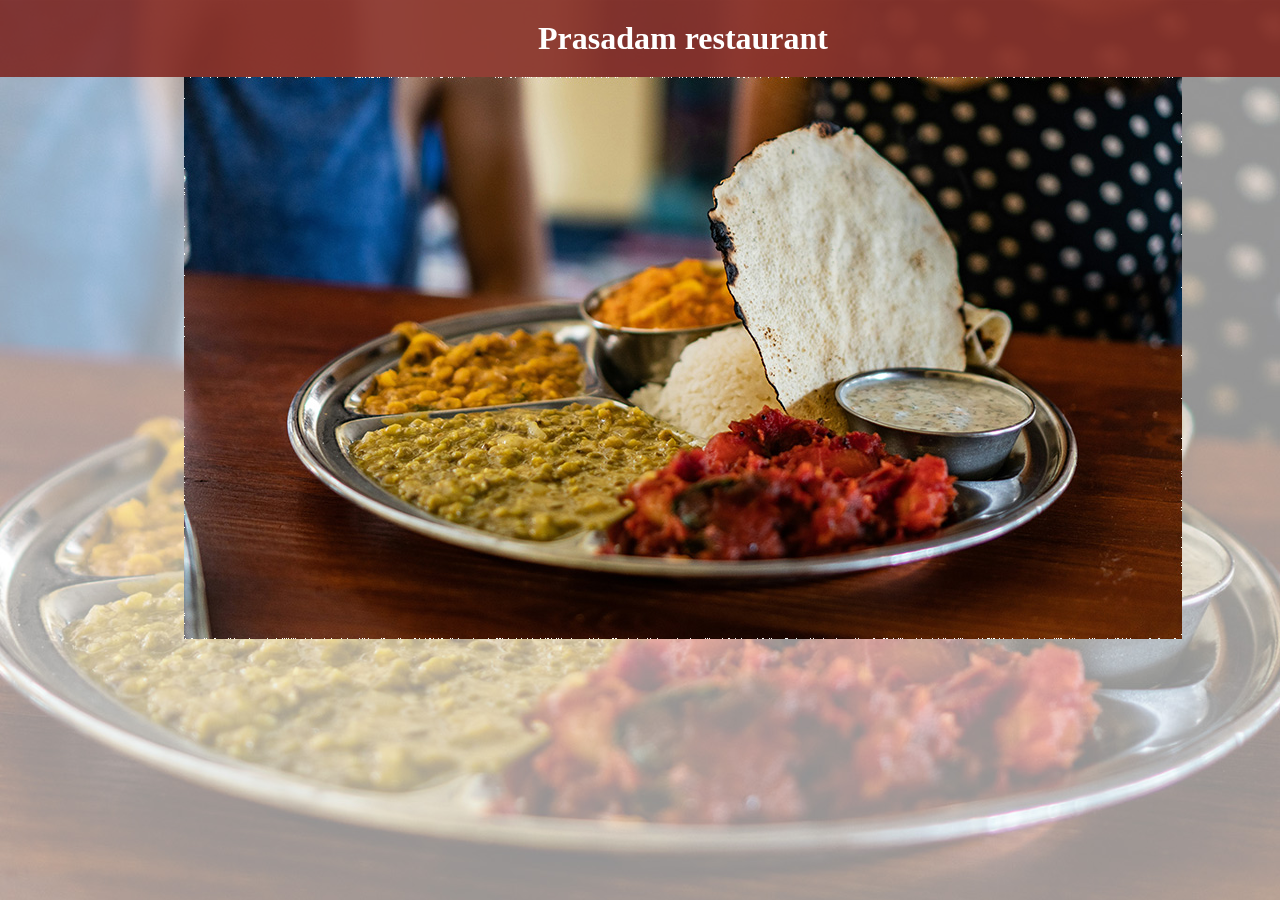
<file: GRA1751P1DIEGOAGUIRRE2026/index.html>
<!doctype html>
<html>
<head>
<meta charset="UTF-8">
<title>Prasadam | Diego Aguirre, 2026</title>
<style type="text/css">
body {
    margin: 0;
    background-image: url(background.jpg);
    background-size: cover;
}
header ,footer{
    background-color: rgba(122,23,15,0.80);
}
wrapper  {
    width: 1366px;
    margin: auto;
    display: block;
}
h1 {
    padding: 20px;
    margin: 0;
    color: white;
    text-align: center;
}
main {
    text-align: center;
}
</style>
</head>

<body>
<wrapper>
  <header>
    <h1>Prasadam restaurant</h1>
  </header>
  <main><img src="Indian-food.jpg" alt="" width="998" height="562"></main>
  <footer></footer>
</wrapper>
</body>
</html>
</file>
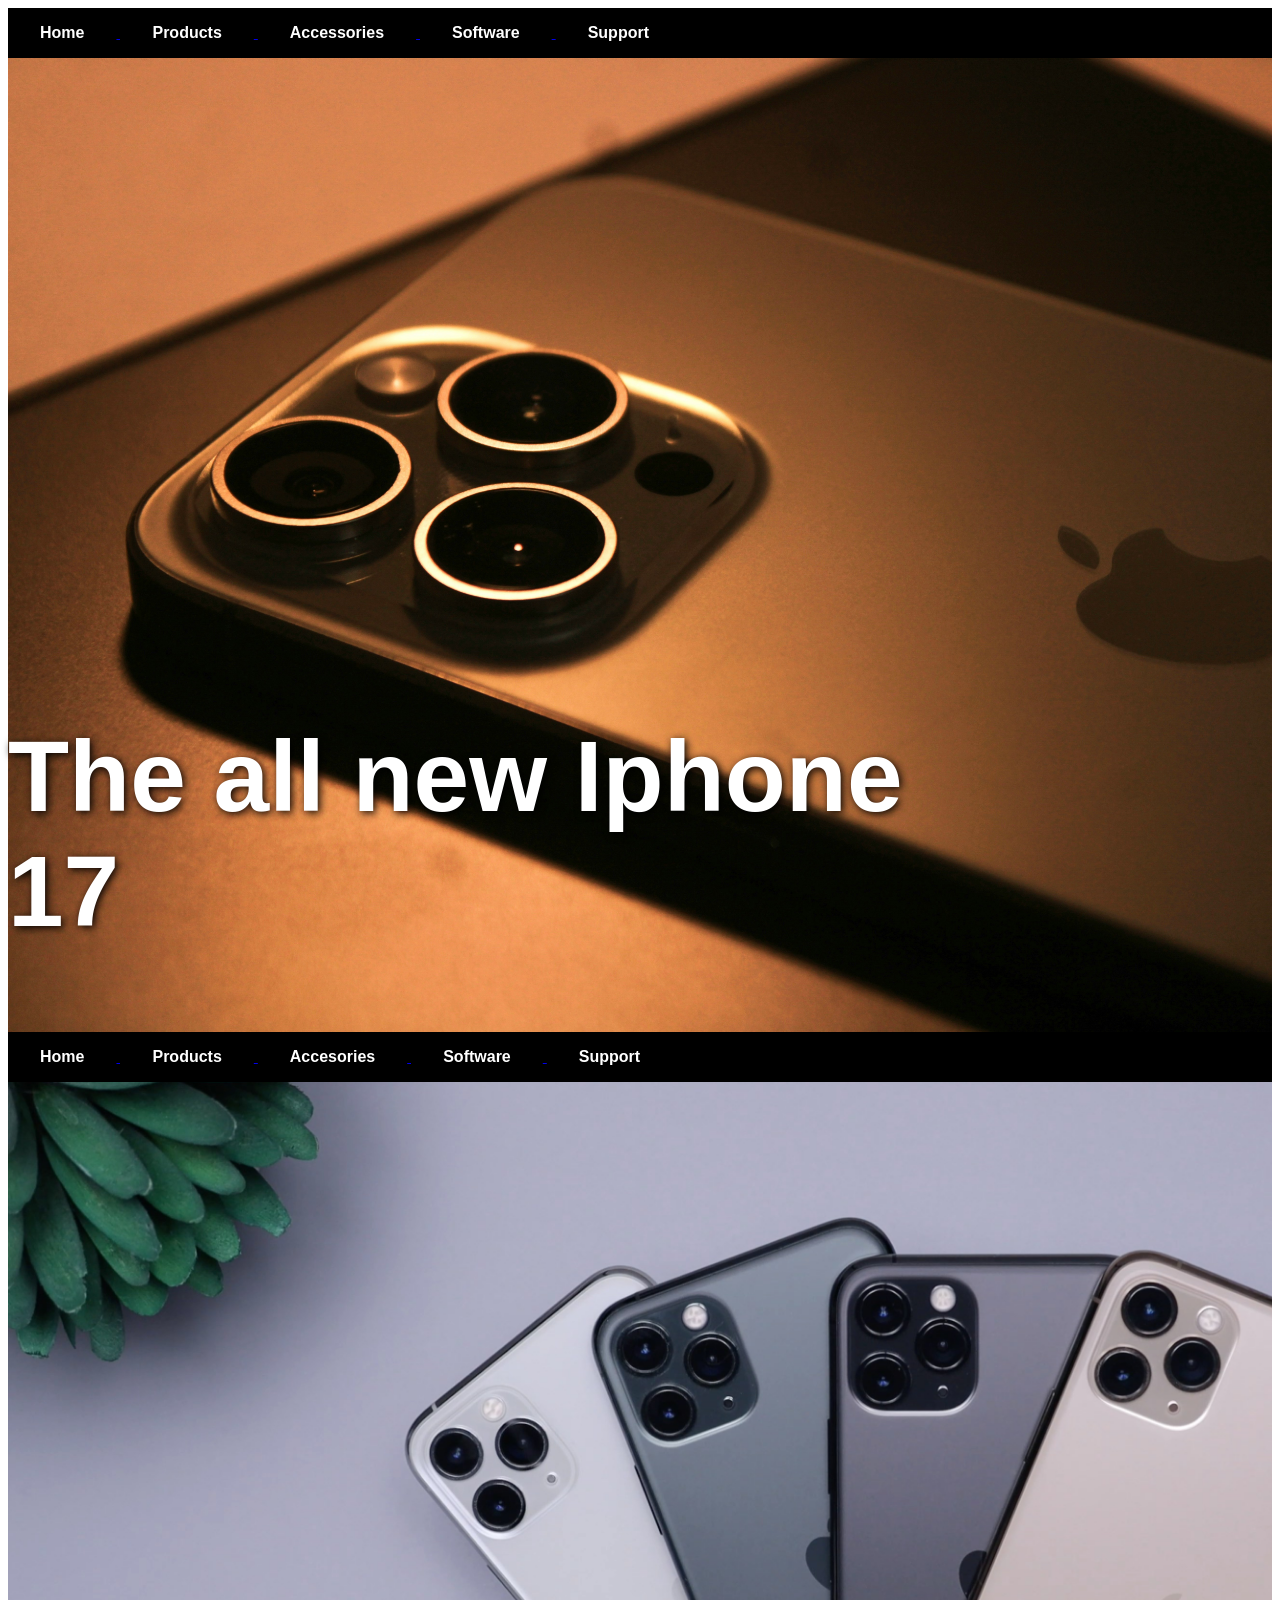
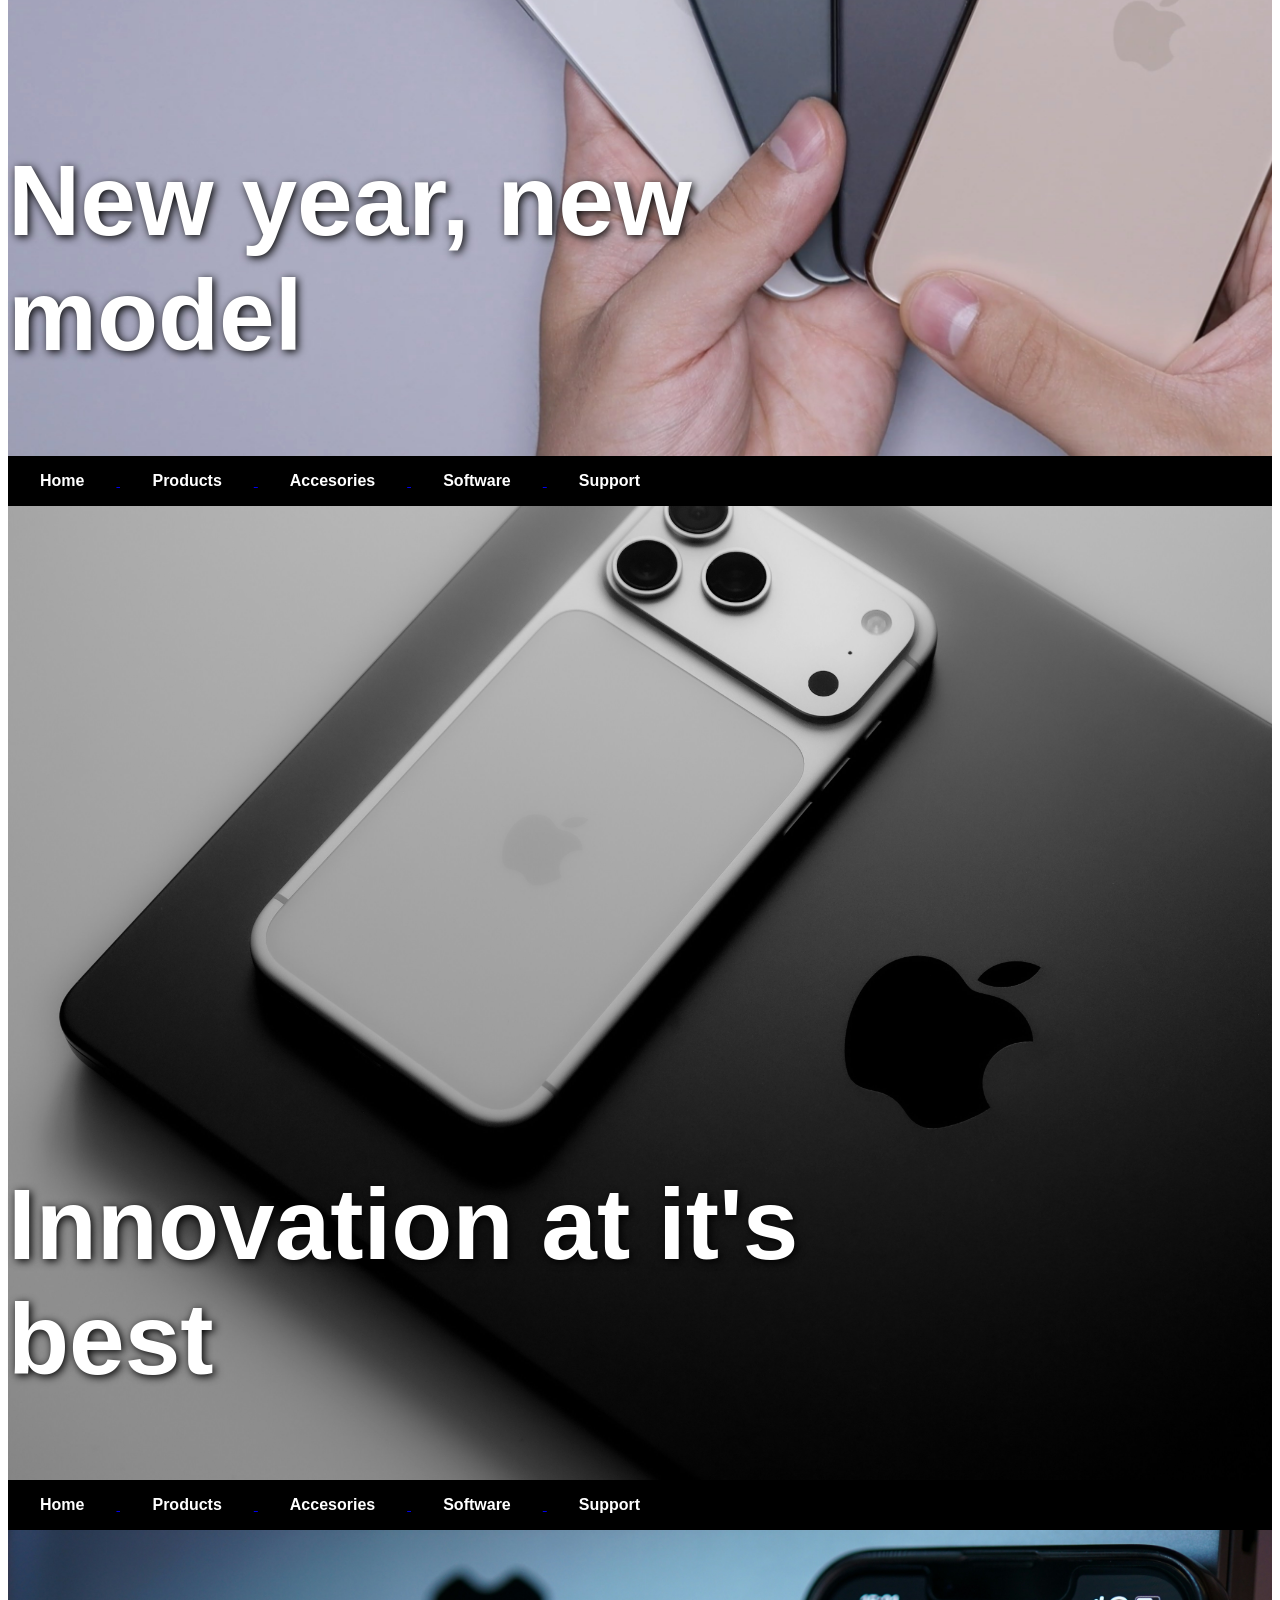
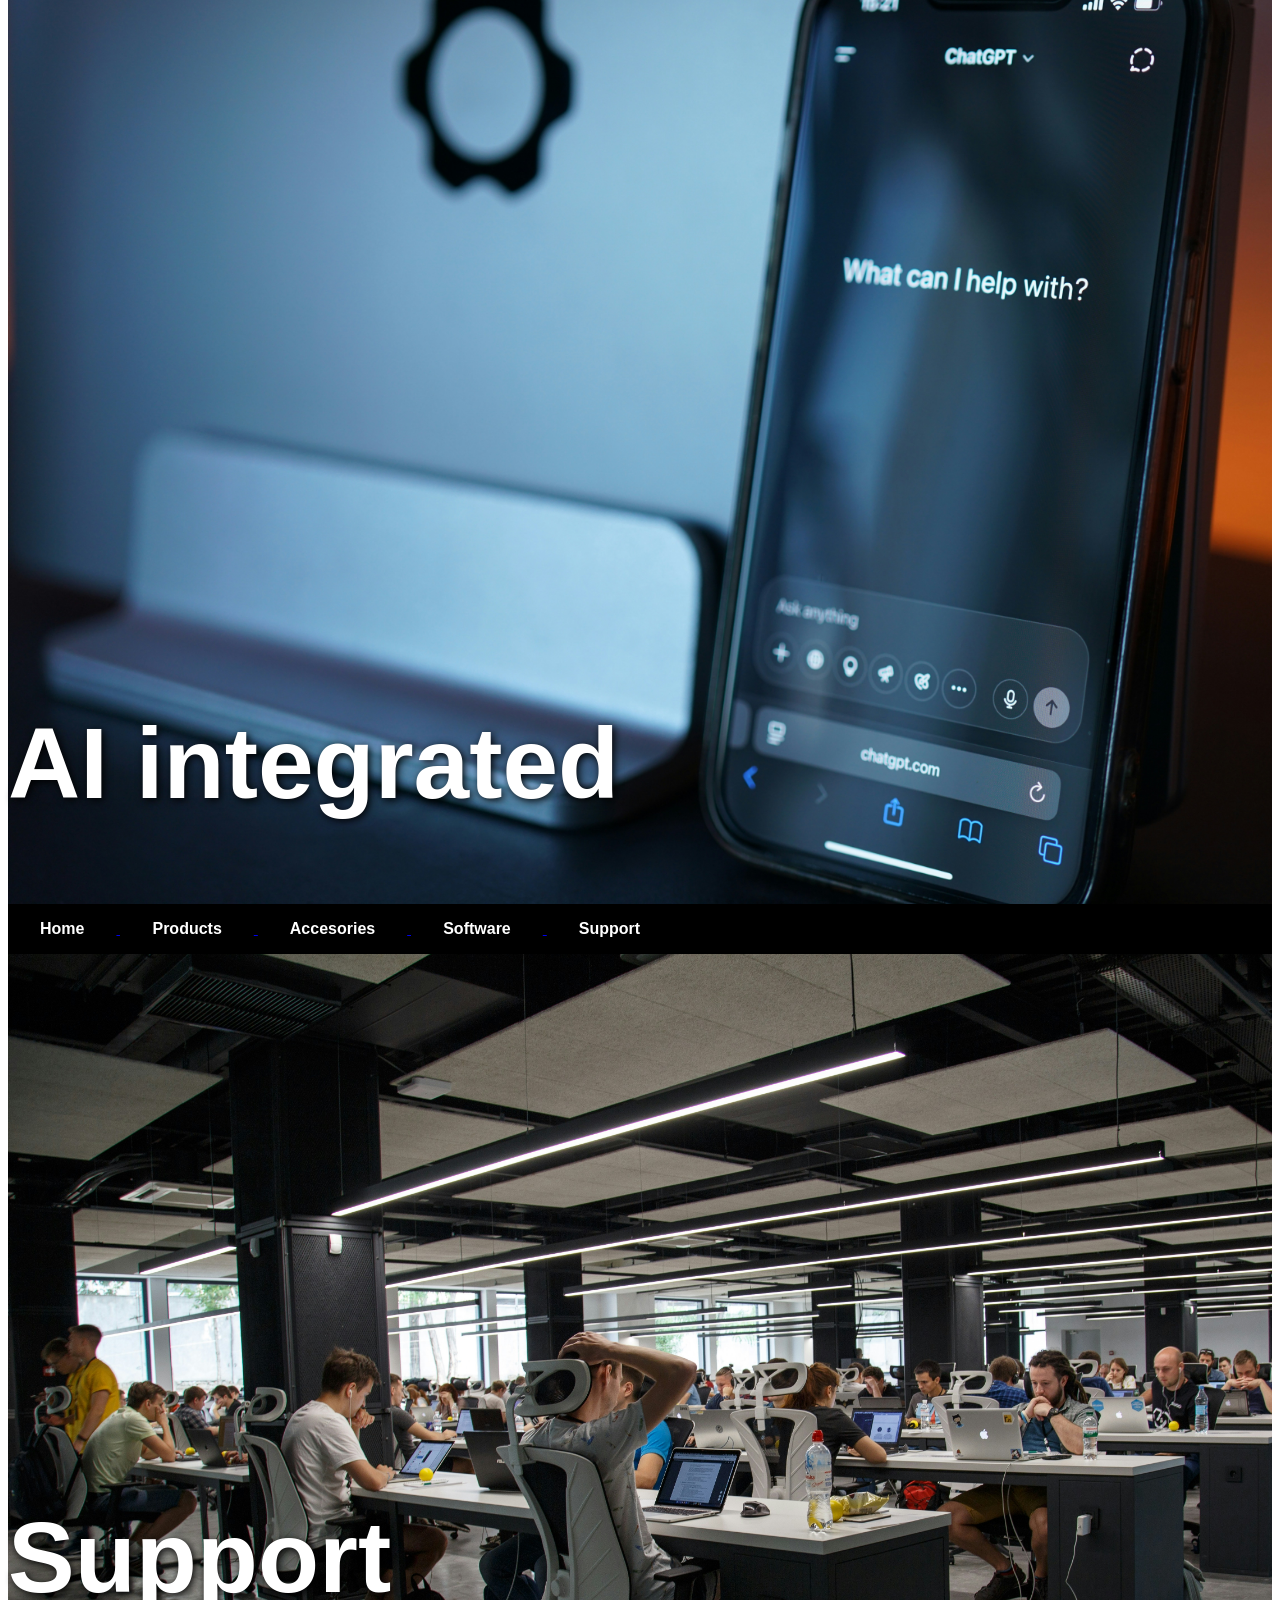
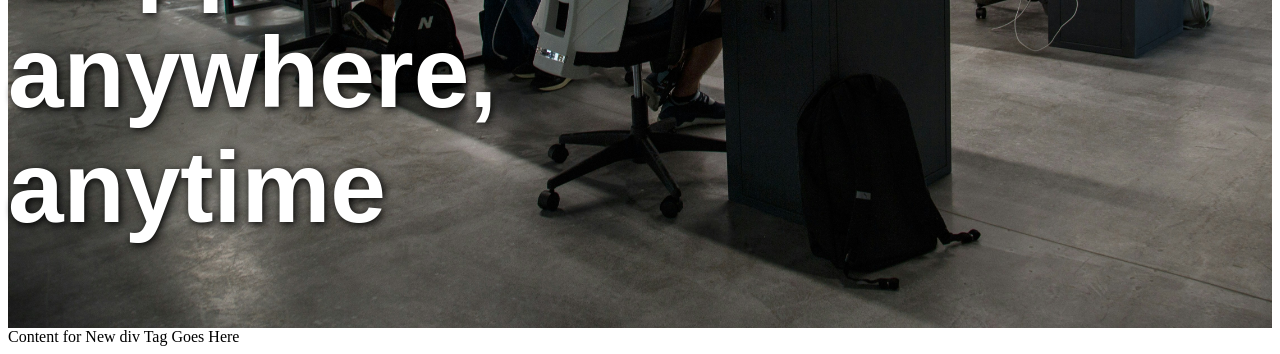
<file: GRA1751P2DIEGOAGUIRRE2026/index.html>
<!doctype html>
<html>
<head>
<meta charset="UTF-8">
<title>Welcome to Apple</title>
<style type="text/css">
#fff  width: 1366px;
    margin: 0 auto;
    display: block;
}
wrapper {
    width: 1366px;
    margin: 0 auto;
    display: block;
    background-color: #fff;
}
section {
    height: 1024px;
    position: relative;
}
nav ul {
    padding: 0;
    margin: 0;
}
ul a li {
    padding: 16px 32px;
    display: inline-block;
    background-color: #000;
    color: #fff;
    font-family: sans-serif;
    font-weight: bold;
}
nav {
    background-color: #000;
}
ul a li:hover {
    background-color: #999;
    color: #000;
}
#home {
    background-image: url(tarun-raj-bn-SJUidJXaHXc-unsplash.jpg);
    background-size: cover;
}
#products {
    background-image: url(daniel-romero-q-RQba-XCgU-unsplash.jpg);
    background-size: cover;
}
#accesories {
    background-image: url(ubeyonroad-szNWSe97Mq0-unsplash.jpg);
    background-size: cover;
}
#software {
    background-size: cover;
    background-image: url(tim-witzdam-e4I4RQJchV8-unsplash.jpg);
}
#support {
    background-image: url(alex-kotliarskyi-QBpZGqEMsKg-unsplash.jpg);
    background-size: cover;
}
.allnew {
    position: absolute;
    font-family: sans-serif;
    bottom: 0px;
    left: 0px;
    color: #fff;
    text-shadow: 2px 2px 9px #000;
    font-size: 100px;
    width: 9em;
}
</style>
</head>

<body>
<wrapper>
<section id="home">
  <nav>
    <ul>
      <a href="#home">
        <li>Home</li>
        </a> <a href="#products">
          <li>Products</li>
          </a> <a href="#accesories">
            <li>Accessories</li>
            </a> <a href="#software">
              <li>Software</li>
              </a> <a href="#support">
                <li>Support</li>
                </a>
    </ul>
  </nav>
  <h1 class="allnew">The all new Iphone 17</h1>
</section>
<section id="products">
    <nav>
      <ul>
        <a href="#home">
          <li>Home</li>
        </a> <a href="#products">
            <li>Products</li>
            </a> <a href="#accesories">
              <li>Accesories</li>
              </a> <a href="#software">
                <li>Software</li>
                </a> <a href="#support">
                  <li>Support</li>
                  </a>
      </ul>
    </nav>
    <h1 class="allnew">New year, new model&nbsp; &nbsp;&nbsp;</h1>
</section>
  <section id="accesories">
    <nav>
      <ul>
        <a href="#home">
          <li>Home</li>
        </a> <a href="#products">
            <li>Products</li>
            </a> <a href="#accesories">
              <li>Accesories</li>
              </a> <a href="#software">
                <li>Software</li>
                </a> <a href="#support">
                  <li>Support</li>
                  </a>
      </ul>
    </nav>
    <h1 class="allnew">Innovation at it's best&nbsp;&nbsp;</h1>
    <p>&nbsp;</p>
  </section>
  <section id="software">
    <nav>
      <ul>
        <a href="#home">
          <li>Home</li>
        </a> <a href="#products">
            <li>Products</li>
            </a> <a href="#accesories">
              <li>Accesories</li>
              </a> <a href="#software">
                <li>Software</li>
                </a> <a href="#support">
                  <li>Support</li>
                  </a>
      </ul>
    </nav>
    <h1 class="allnew">AI integrated&nbsp;</h1>
  </section>
  <section id="support">
    <nav>
      <ul>
        <a href="#home">
          <li>Home</li>
        </a> <a href="#products">
            <li>Products</li>
            </a> <a href="#accesories">
              <li>Accesories</li>
              </a> <a href="#software">
                <li>Software</li>
                </a> <a href="#support">
                  <li>Support</li>
                  </a>
      </ul>
    </nav>
    <h1 class="allnew">Support anywhere, anytime&nbsp;</h1>
  </section>
Content for New div Tag Goes Here</wrapper>
</body>
</html>
</file>
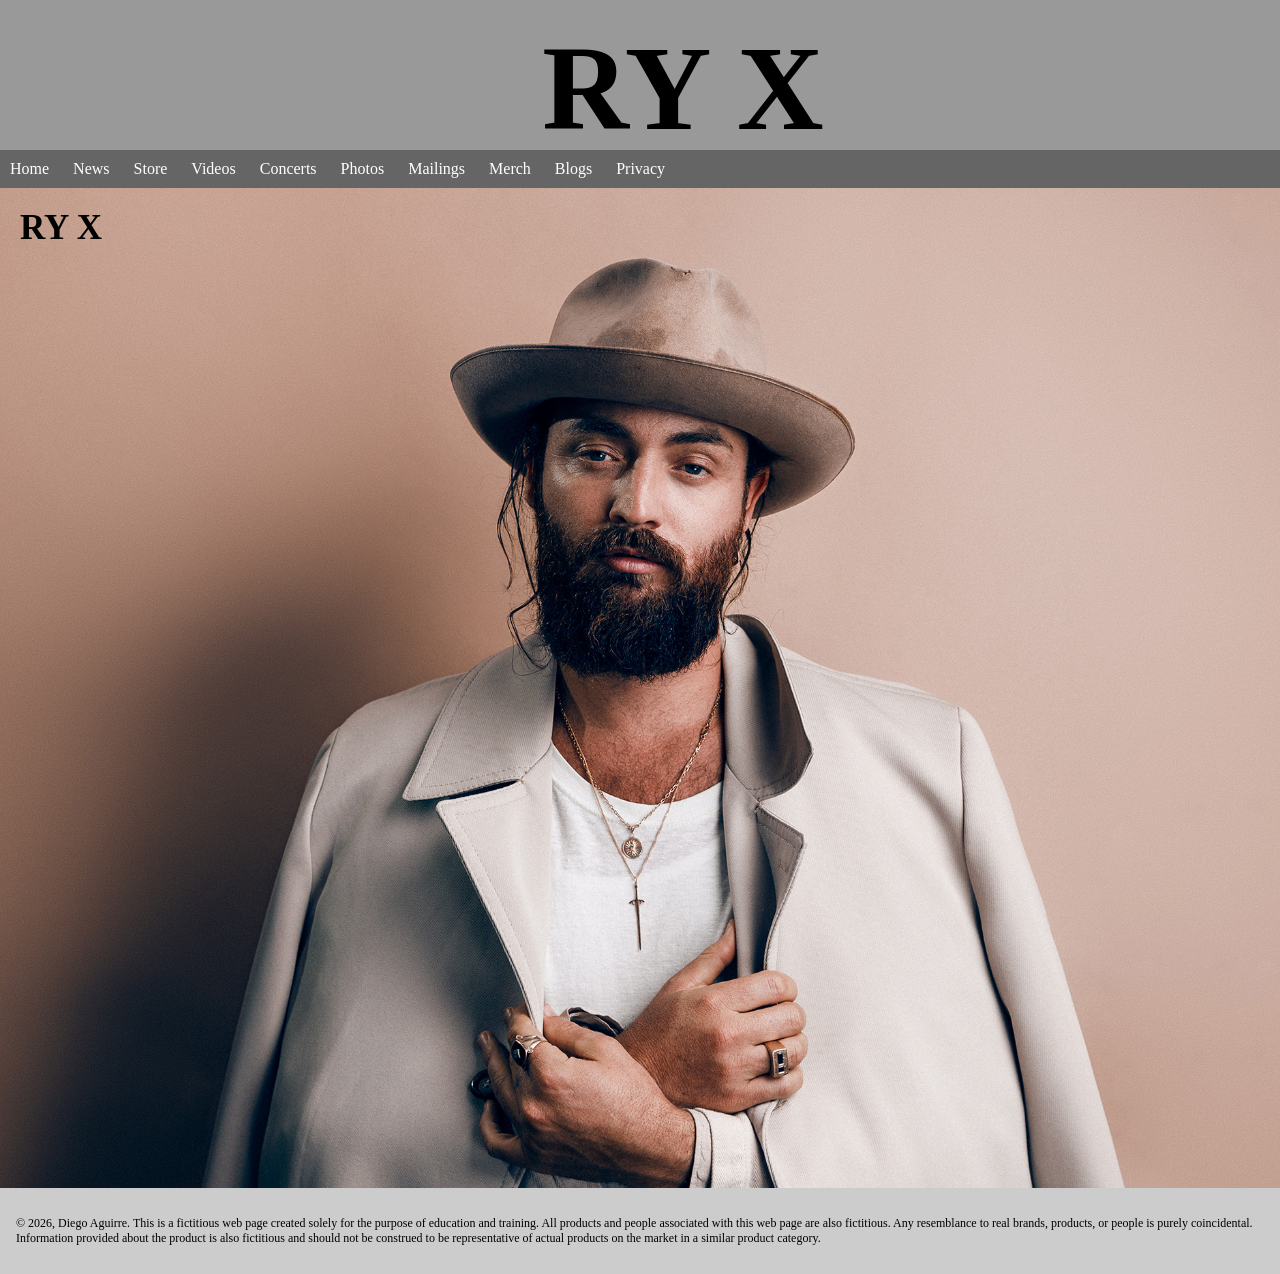
<file: GRA1751P4DAGUIRRE2026/index.html>
<!doctype html>
<html><!-- InstanceBegin template="/Templates/prototype.dwt" codeOutsideHTMLIsLocked="false" -->
<head>
<meta charset="UTF-8">
<!-- InstanceBeginEditable name="doctitle" -->
<title>RY X | page | Diego Aguirre, 2026</title>
<!-- InstanceEndEditable -->
<link href="styles.css" rel="stylesheet" type="text/css">
<!-- InstanceBeginEditable name="head" -->
<!-- InstanceEndEditable -->
</head>

<body>
<wrapper>
  <header>
    <h1>RY X</h1>
  </header>
</wrapper>
<nav>
  <ul>
    <a href="index.html">
    <li> Home </li>
    </a><a href="news.html">
    <li> News </li>
    </a><a href="store.html">
    <li> Store </li>
    </a><a href="videos.html">
    <li> Videos </li>
    </a><a href="concerts.html">
    <li> Concerts </li>
    </a><a href="photos.html">
    <li> Photos </li>
    </a><a href="mailings.html">
    <li> Mailings </li>
    </a><a href="merch.html">
    <li> Merch </li>
    </a><a href="blogs.html">
    <li> Blogs </li>
    </a><a href="privacy.html">
    <li> Privacy </li>
    </a>
  </ul>
</nav>
<!-- InstanceBeginEditable name="EditRegion1" -->
<main id="home">
  <h2>RY X</h2>
</main>
<!-- InstanceEndEditable -->
<footer>
  <p>© 2026, Diego Aguirre. This is a fictitious web page created solely for the purpose of education and training. All products and people associated with this web page are also fictitious. Any resemblance to real brands, products, or people is purely coincidental. Information provided about the product is also fictitious and should not be construed to be representative of actual products on the market in a similar product category.</p>
</footer>
</body>
<!-- InstanceEnd --></html>
</file>
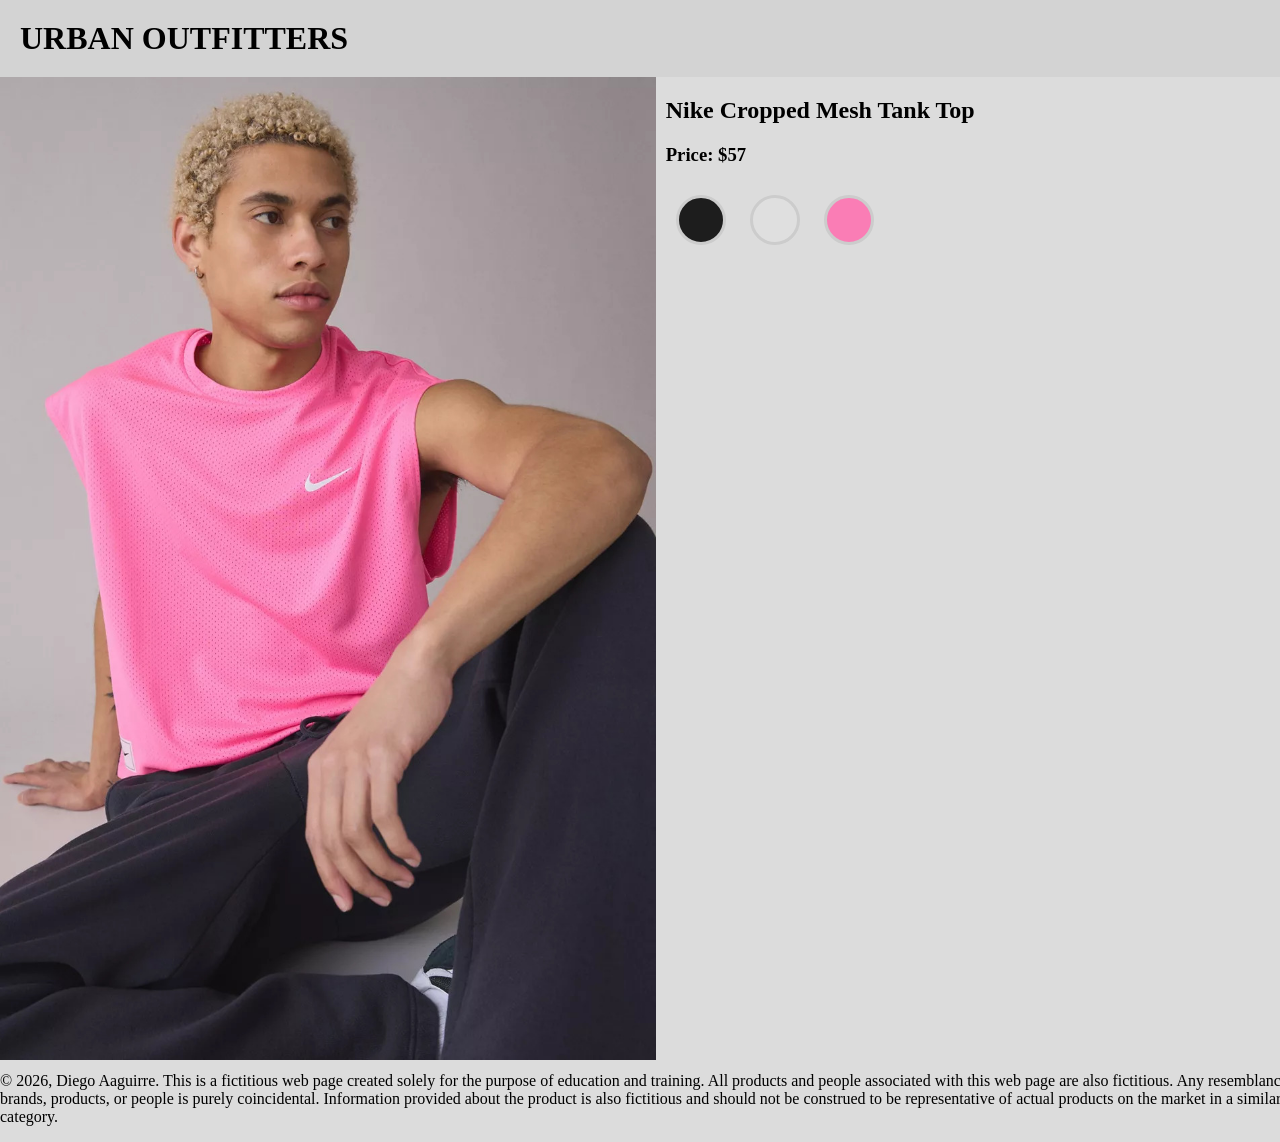
<file: GRA1751P5DIEGOAGUIRRE2026/index.html>
<!doctype html>
<html>
<head>
<meta charset="UTF-8">
<title>Urban Outfitters / Diego Aguirre 2026</title>
<style type="text/css">
body {
    padding: 0;
    margin: 0;
    background-color: #DCDCDC;
}
wrapper  {
    width: 1366px;
    margin: auto;
    display: block;
}
header   {
    background-color: lightgrey;
}
h1   {
    padding: 20px;
    margin: 0;
}
main {
    display: grid;
	grid-template-columns: 48% 48%;
	gap:10px;
}
section {
    height: 979px;
}
#product img {
    width: 100%;
    height: auto;
    position: absolute;
}
#product {
    position: relative;
}
button {
    width: 50px;
    margin: 10px;
    border-radius: 25px;
    border: medium solid #ccc;
    height: 50px;
}
button:hover {
    border-color: black;
}
#description #blackbtn {
    background-color: rgba(29,29,29,1.00);
}
#description #whitebtn {
    background-color: rgba(223,223,223,1.00);
}
#description #pinkbtn {
    background-color: #fa7db5;
}
</style>
<script type="text/javascript">
function MM_swapImgRestore() { //v3.0
  var i,x,a=document.MM_sr; for(i=0;a&&i<a.length&&(x=a[i])&&x.oSrc;i++) x.src=x.oSrc;
}
function MM_preloadImages() { //v3.0
  var d=document; if(d.images){ if(!d.MM_p) d.MM_p=new Array();
    var i,j=d.MM_p.length,a=MM_preloadImages.arguments; for(i=0; i<a.length; i++)
    if (a[i].indexOf("#")!=0){ d.MM_p[j]=new Image; d.MM_p[j++].src=a[i];}}
}

function MM_findObj(n, d) { //v4.01
  var p,i,x;  if(!d) d=document; if((p=n.indexOf("?"))>0&&parent.frames.length) {
    d=parent.frames[n.substring(p+1)].document; n=n.substring(0,p);}
  if(!(x=d[n])&&d.all) x=d.all[n]; for (i=0;!x&&i<d.forms.length;i++) x=d.forms[i][n];
  for(i=0;!x&&d.layers&&i<d.layers.length;i++) x=MM_findObj(n,d.layers[i].document);
  if(!x && d.getElementById) x=d.getElementById(n); return x;
}

function MM_swapImage() { //v3.0
  var i,j=0,x,a=MM_swapImage.arguments; document.MM_sr=new Array; for(i=0;i<(a.length-2);i+=3)
   if ((x=MM_findObj(a[i]))!=null){document.MM_sr[j++]=x; if(!x.oSrc) x.oSrc=x.src; x.src=a[i+2];}
}
function MM_showHideLayers() { //v9.0
  var i,p,v,obj,args=MM_showHideLayers.arguments;
  for (i=0; i<(args.length-2); i+=3) 
  with (document) if (getElementById && ((obj=getElementById(args[i]))!=null)) { v=args[i+2];
    if (obj.style) { obj=obj.style; v=(v=='show')?'visible':(v=='hide')?'hidden':v; }
    obj.visibility=v; }
}
</script>
</head>

<body onLoad="MM_preloadImages('black-back.jpg','white-back.jpg','pink-back.jpg')">
<wrapper>
  <header>
    <h1>URBAN OUTFITTERS</h1>
  </header>
<main>
    <section id="product">
    <a href="#" onMouseOut="MM_swapImgRestore()" onMouseOver="MM_swapImage('blackshirt','','black-back.jpg',1)"><img src="black-front.jpg" alt="black shirt" width="976" height="1463" id="blackshirt"></a>
	<a href="#" onMouseOut="MM_swapImgRestore()" onMouseOver="MM_swapImage('whiteshirt','','white-back.jpg',1)"><img src="white-front.jpg" alt="white shirt" width="976" height="1463" id="whiteshirt"></a>
	<a href="#" onMouseOut="MM_swapImgRestore()" onMouseOver="MM_swapImage('shirtpink','','pink-back.jpg',1)"><img src="pink-front.jpg" alt="pink shirt" width="976" height="1463" id="shirtpink"></a></section>
    <section id="description">
      <h2>Nike Cropped Mesh Tank Top</h2>
      <h3>Price: $57</h3>
      <button id="blackbtn" onClick="MM_showHideLayers('blackshirt','','show','whiteshirt','','hide','shirtpink','','hide')"></button>
      <button id="whitebtn" onClick="MM_showHideLayers('blackshirt','','hide','whiteshirt','','show','shirtpink','','hide')"></button>
      <button id="pinkbtn" onClick="MM_showHideLayers('blackshirt','','hide','whiteshirt','','hide','shirtpink','','show')"></button>
		
    </section>
  </main>
  <footer><p>© 2026, Diego Aaguirre. This is a fictitious web page created solely for the purpose of education and training. All products and people associated with this web page are also fictitious. Any resemblance to real brands, products, or people is purely coincidental. Information provided about the product is also fictitious and should not be construed to be representative of actual products on the market in a similar product category.</p>
</footer>
</wrapper>
</body>
</html>
</file>
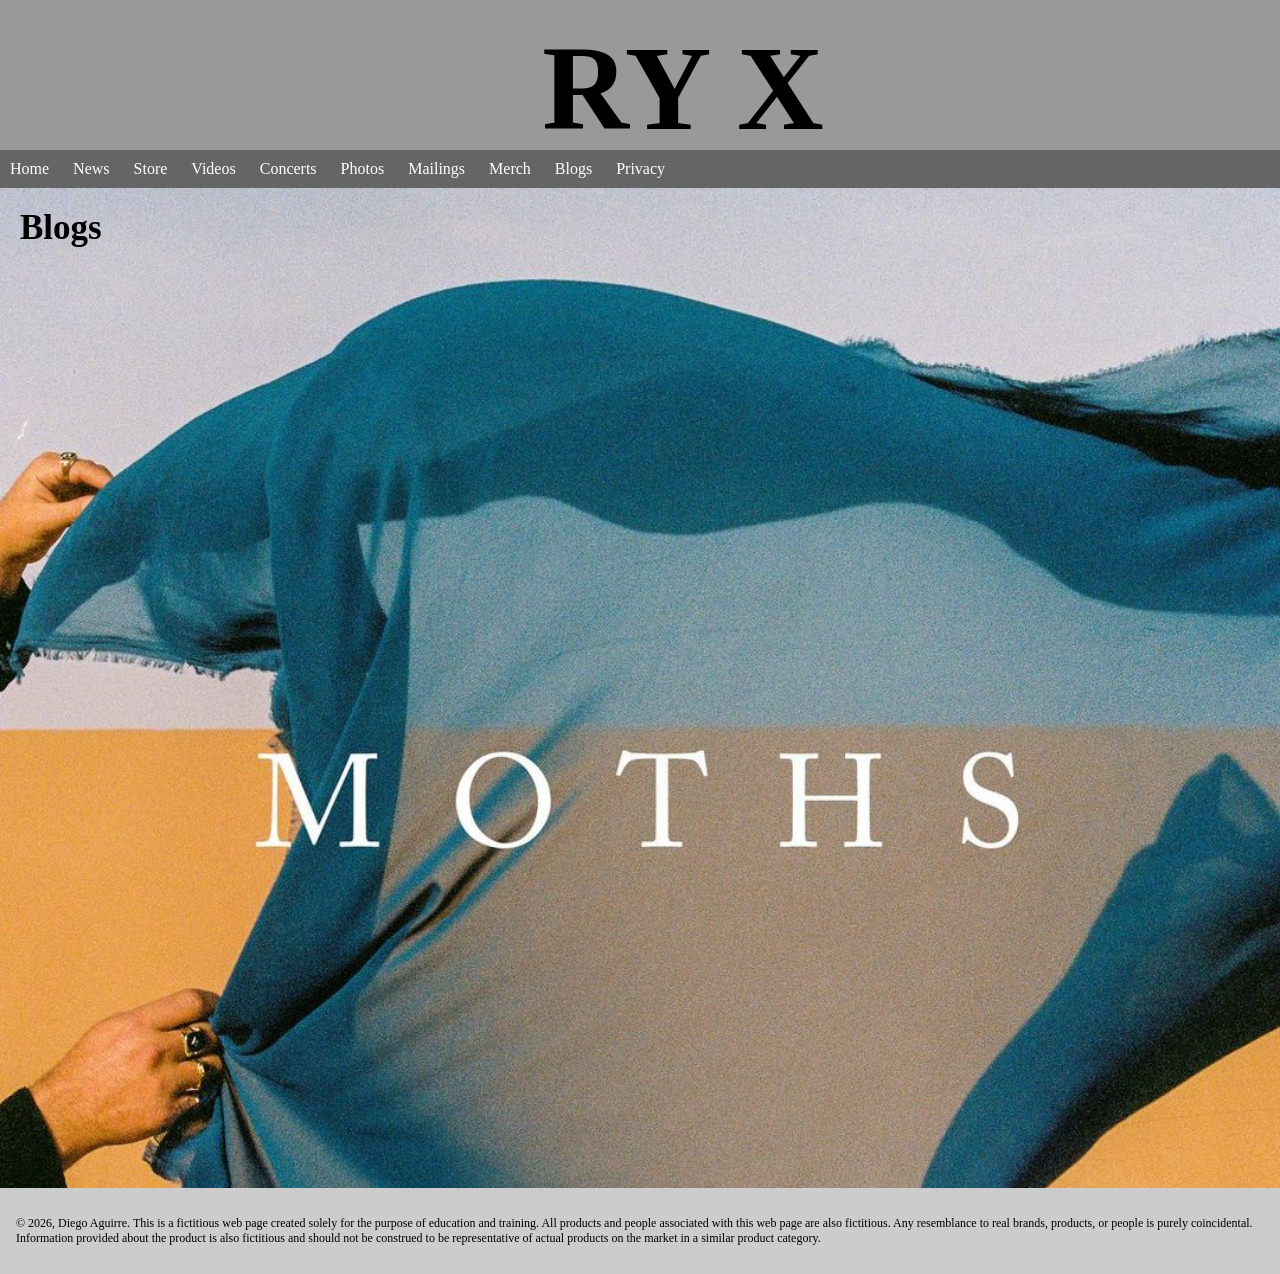
<file: GRA1751P4DAGUIRRE2026/blogs.html>
<!doctype html>
<html><!-- InstanceBegin template="/Templates/prototype.dwt" codeOutsideHTMLIsLocked="false" -->
<head>
<meta charset="UTF-8">
<!-- InstanceBeginEditable name="doctitle" -->
<title>RY X | page | Diego Aguirre, 2026</title>
<!-- InstanceEndEditable -->
<link href="styles.css" rel="stylesheet" type="text/css">
<!-- InstanceBeginEditable name="head" -->
<!-- InstanceEndEditable -->
</head>

<body>
<wrapper>
  <header>
    <h1>RY X</h1>
  </header>
</wrapper>
<nav>
  <ul>
    <a href="index.html">
    <li> Home </li>
    </a><a href="news.html">
    <li> News </li>
    </a><a href="store.html">
    <li> Store </li>
    </a><a href="videos.html">
    <li> Videos </li>
    </a><a href="concerts.html">
    <li> Concerts </li>
    </a><a href="photos.html">
    <li> Photos </li>
    </a><a href="mailings.html">
    <li> Mailings </li>
    </a><a href="merch.html">
    <li> Merch </li>
    </a><a href="blogs.html">
    <li> Blogs </li>
    </a><a href="privacy.html">
    <li> Privacy </li>
    </a>
  </ul>
</nav>
<!-- InstanceBeginEditable name="EditRegion1" -->
<main id="blogs">
  <h2>Blogs&nbsp;</h2>
</main>
<!-- InstanceEndEditable -->
<footer>
  <p>© 2026, Diego Aguirre. This is a fictitious web page created solely for the purpose of education and training. All products and people associated with this web page are also fictitious. Any resemblance to real brands, products, or people is purely coincidental. Information provided about the product is also fictitious and should not be construed to be representative of actual products on the market in a similar product category.</p>
</footer>
</body>
<!-- InstanceEnd --></html>
</file>
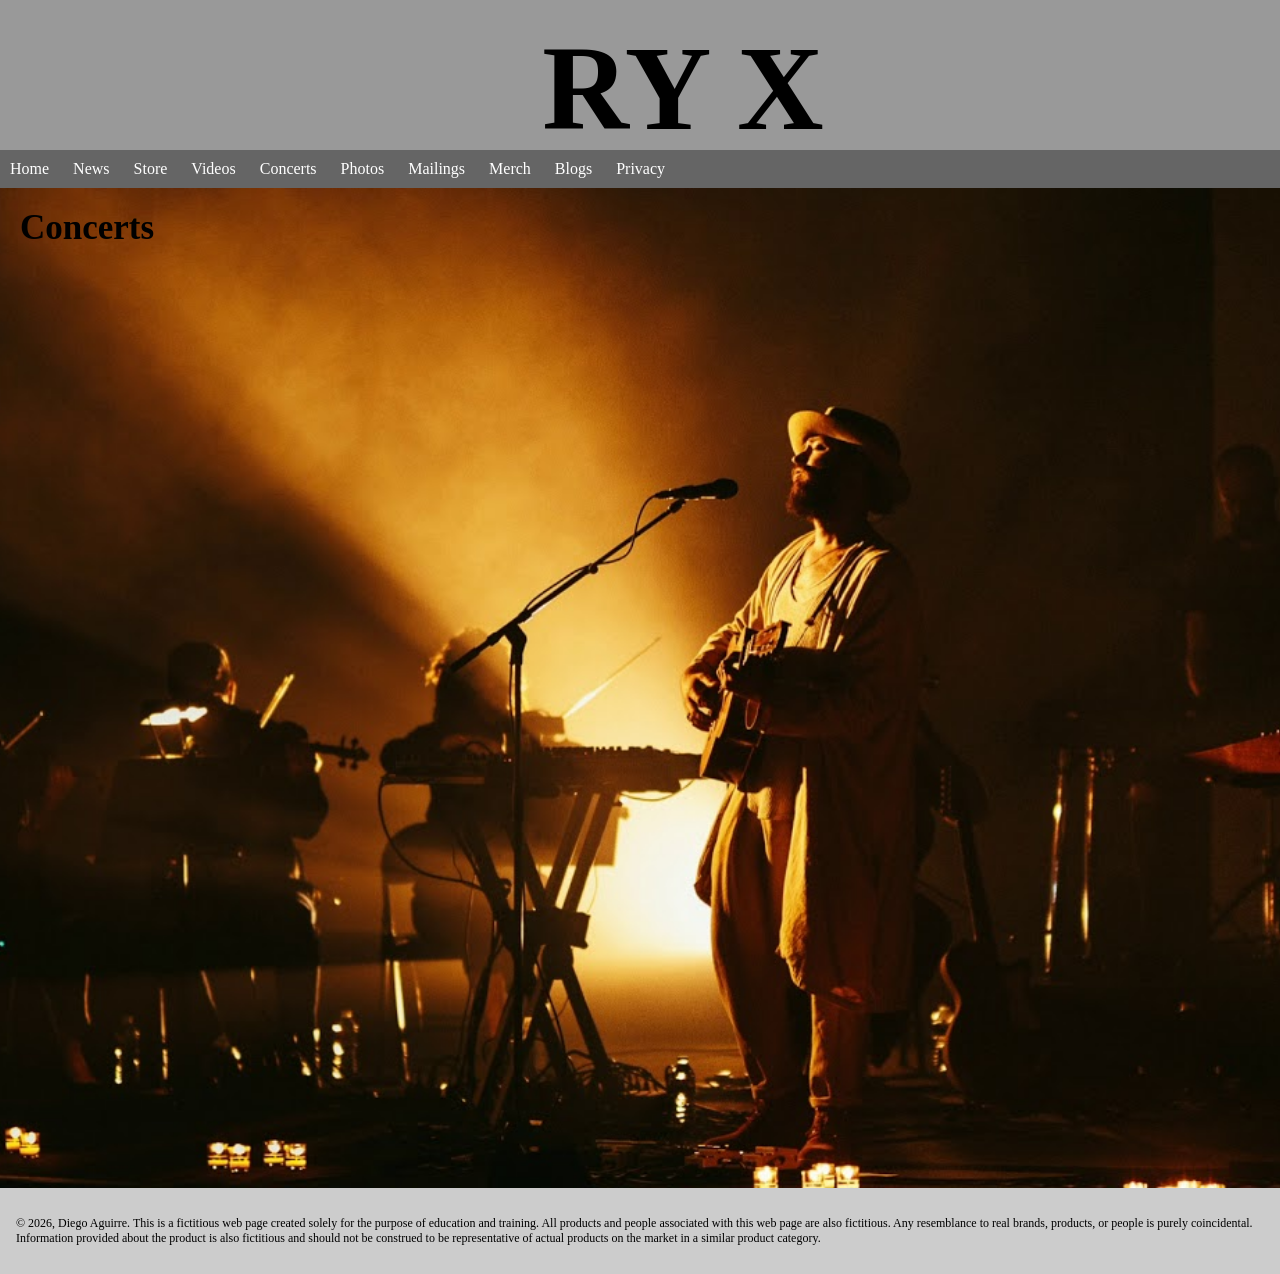
<file: GRA1751P4DAGUIRRE2026/concerts.html>
<!doctype html>
<html><!-- InstanceBegin template="/Templates/prototype.dwt" codeOutsideHTMLIsLocked="false" -->
<head>
<meta charset="UTF-8">
<!-- InstanceBeginEditable name="doctitle" -->
<title>RY X | page | Diego Aguirre, 2026</title>
<!-- InstanceEndEditable -->
<link href="styles.css" rel="stylesheet" type="text/css">
<!-- InstanceBeginEditable name="head" -->
<!-- InstanceEndEditable -->
</head>

<body>
<wrapper>
  <header>
    <h1>RY X</h1>
  </header>
</wrapper>
<nav>
  <ul>
    <a href="index.html">
    <li> Home </li>
    </a><a href="news.html">
    <li> News </li>
    </a><a href="store.html">
    <li> Store </li>
    </a><a href="videos.html">
    <li> Videos </li>
    </a><a href="concerts.html">
    <li> Concerts </li>
    </a><a href="photos.html">
    <li> Photos </li>
    </a><a href="mailings.html">
    <li> Mailings </li>
    </a><a href="merch.html">
    <li> Merch </li>
    </a><a href="blogs.html">
    <li> Blogs </li>
    </a><a href="privacy.html">
    <li> Privacy </li>
    </a>
  </ul>
</nav>
<!-- InstanceBeginEditable name="EditRegion1" -->
<main id="concerts">
  <h2>Concerts&nbsp;</h2>
</main>
<!-- InstanceEndEditable -->
<footer>
  <p>© 2026, Diego Aguirre. This is a fictitious web page created solely for the purpose of education and training. All products and people associated with this web page are also fictitious. Any resemblance to real brands, products, or people is purely coincidental. Information provided about the product is also fictitious and should not be construed to be representative of actual products on the market in a similar product category.</p>
</footer>
</body>
<!-- InstanceEnd --></html>
</file>
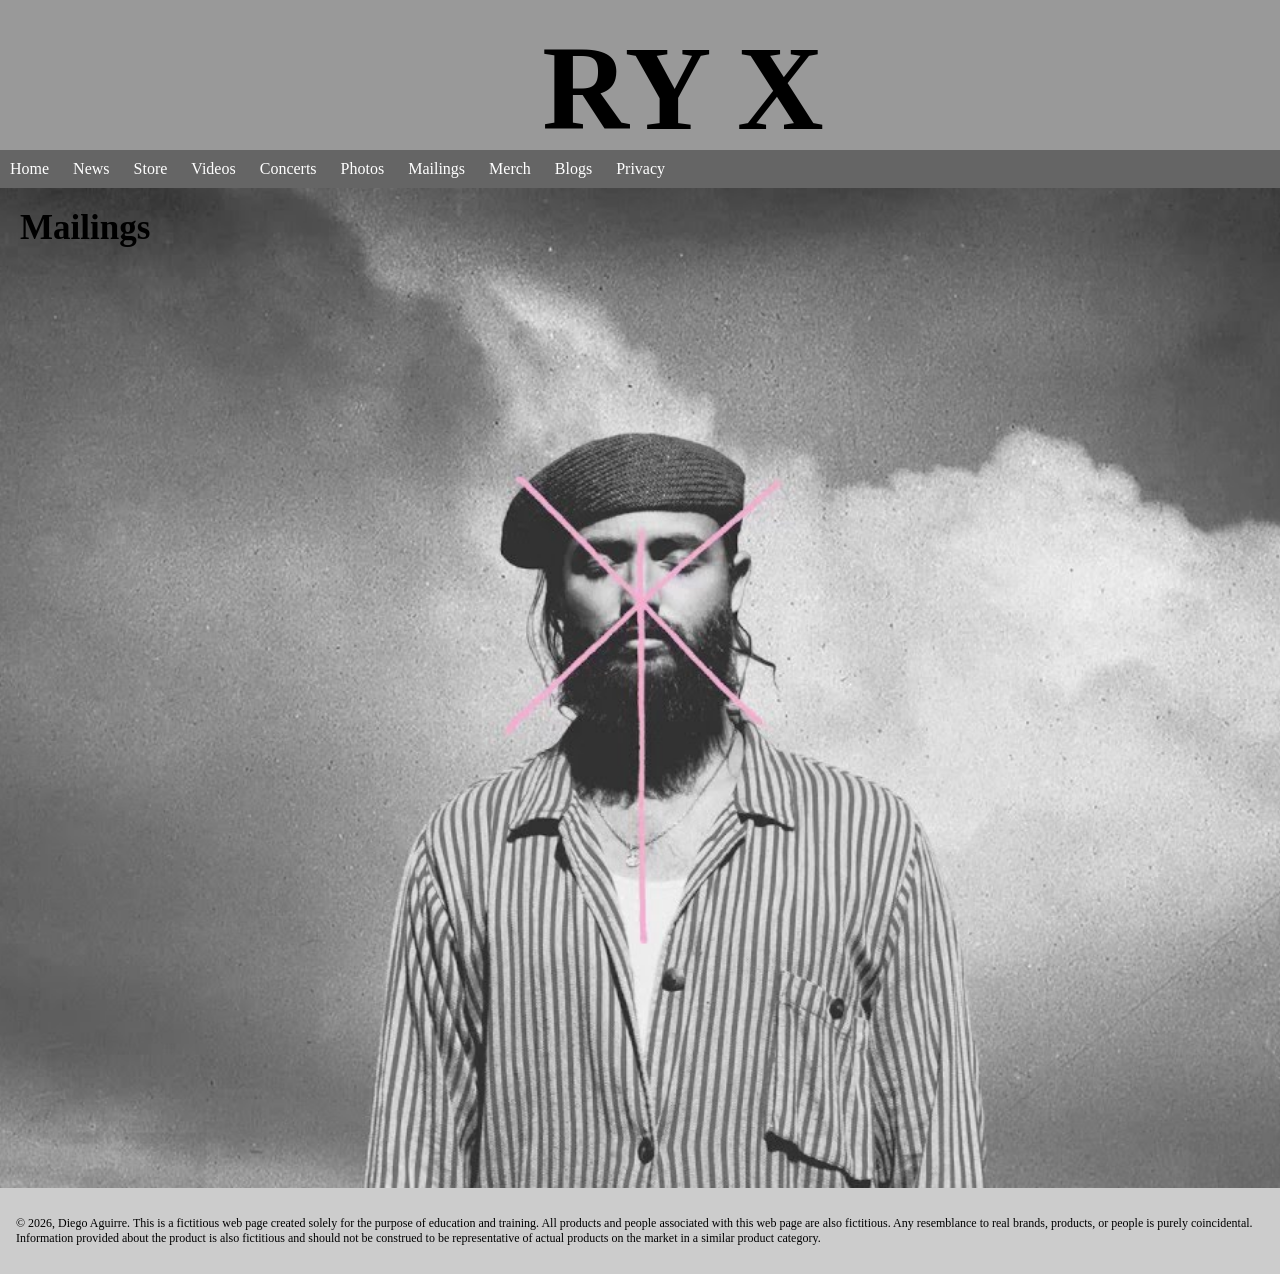
<file: GRA1751P4DAGUIRRE2026/mailings.html>
<!doctype html>
<html><!-- InstanceBegin template="/Templates/prototype.dwt" codeOutsideHTMLIsLocked="false" -->
<head>
<meta charset="UTF-8">
<!-- InstanceBeginEditable name="doctitle" -->
<title>RY X | page | Diego Aguirre, 2026</title>
<!-- InstanceEndEditable -->
<link href="styles.css" rel="stylesheet" type="text/css">
<!-- InstanceBeginEditable name="head" -->
<!-- InstanceEndEditable -->
</head>

<body>
<wrapper>
  <header>
    <h1>RY X</h1>
  </header>
</wrapper>
<nav>
  <ul>
    <a href="index.html">
    <li> Home </li>
    </a><a href="news.html">
    <li> News </li>
    </a><a href="store.html">
    <li> Store </li>
    </a><a href="videos.html">
    <li> Videos </li>
    </a><a href="concerts.html">
    <li> Concerts </li>
    </a><a href="photos.html">
    <li> Photos </li>
    </a><a href="mailings.html">
    <li> Mailings </li>
    </a><a href="merch.html">
    <li> Merch </li>
    </a><a href="blogs.html">
    <li> Blogs </li>
    </a><a href="privacy.html">
    <li> Privacy </li>
    </a>
  </ul>
</nav>
<!-- InstanceBeginEditable name="EditRegion1" -->
<main id="mailings">
  <h2>Mailings&nbsp;</h2>
</main>
<!-- InstanceEndEditable -->
<footer>
  <p>© 2026, Diego Aguirre. This is a fictitious web page created solely for the purpose of education and training. All products and people associated with this web page are also fictitious. Any resemblance to real brands, products, or people is purely coincidental. Information provided about the product is also fictitious and should not be construed to be representative of actual products on the market in a similar product category.</p>
</footer>
</body>
<!-- InstanceEnd --></html>
</file>
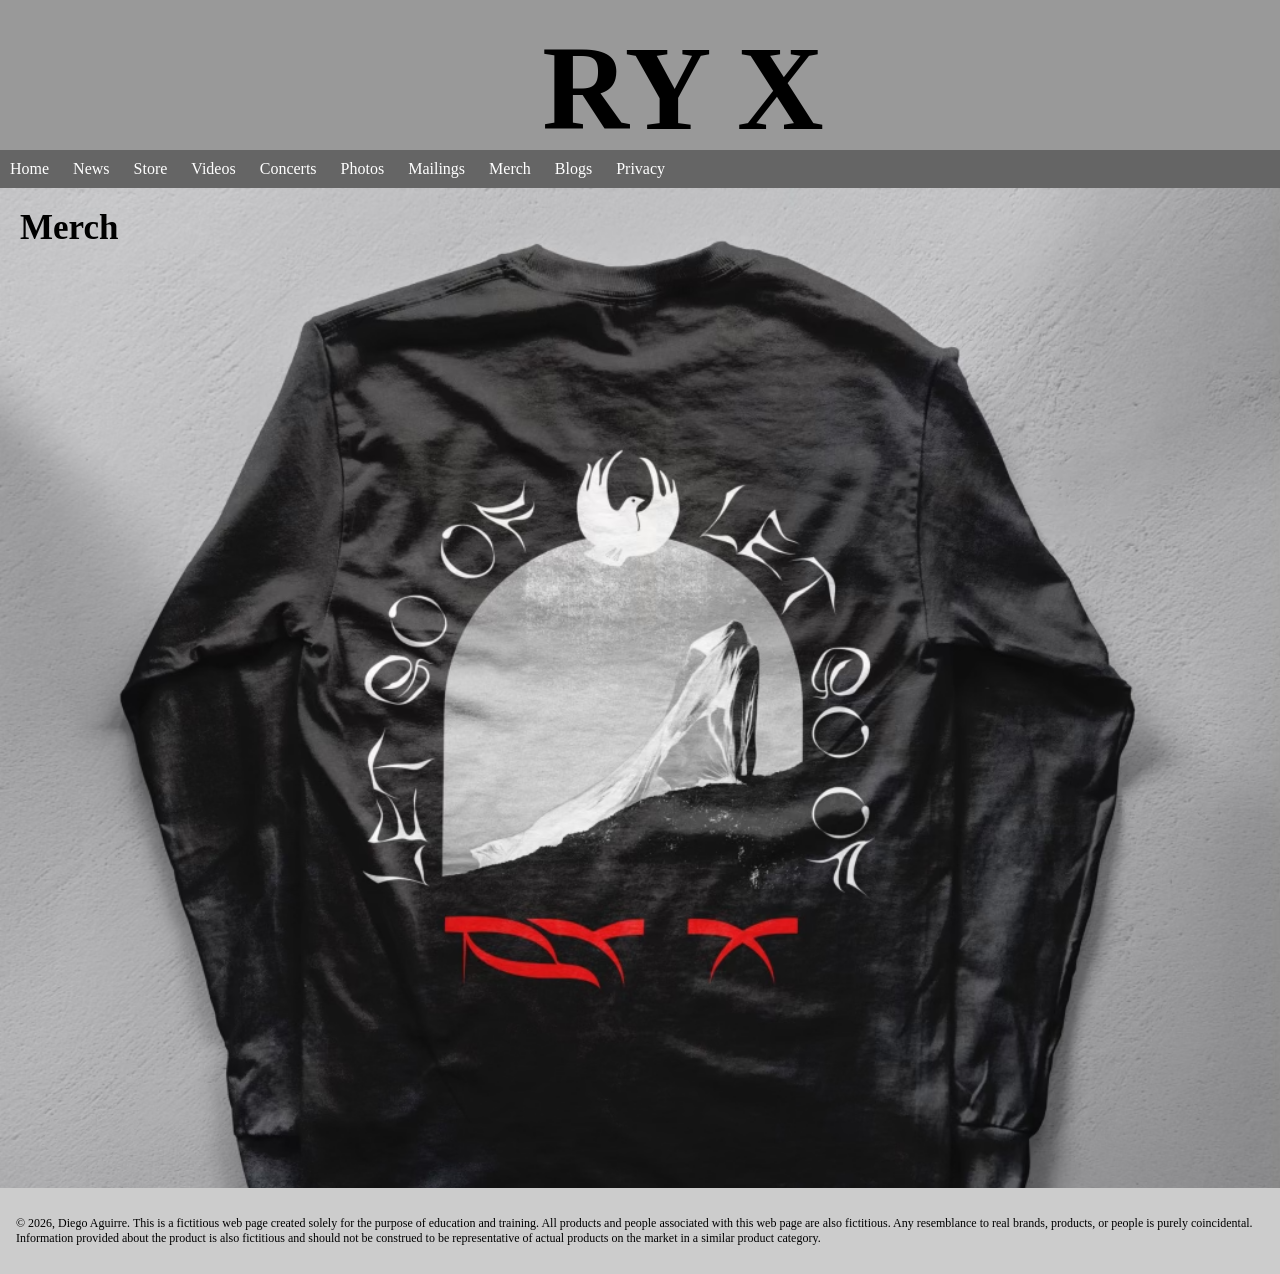
<file: GRA1751P4DAGUIRRE2026/merch.html>
<!doctype html>
<html><!-- InstanceBegin template="/Templates/prototype.dwt" codeOutsideHTMLIsLocked="false" -->
<head>
<meta charset="UTF-8">
<!-- InstanceBeginEditable name="doctitle" -->
<title>RY X | page | Diego Aguirre, 2026</title>
<!-- InstanceEndEditable -->
<link href="styles.css" rel="stylesheet" type="text/css">
<!-- InstanceBeginEditable name="head" -->
<!-- InstanceEndEditable -->
</head>

<body>
<wrapper>
  <header>
    <h1>RY X</h1>
  </header>
</wrapper>
<nav>
  <ul>
    <a href="index.html">
    <li> Home </li>
    </a><a href="news.html">
    <li> News </li>
    </a><a href="store.html">
    <li> Store </li>
    </a><a href="videos.html">
    <li> Videos </li>
    </a><a href="concerts.html">
    <li> Concerts </li>
    </a><a href="photos.html">
    <li> Photos </li>
    </a><a href="mailings.html">
    <li> Mailings </li>
    </a><a href="merch.html">
    <li> Merch </li>
    </a><a href="blogs.html">
    <li> Blogs </li>
    </a><a href="privacy.html">
    <li> Privacy </li>
    </a>
  </ul>
</nav>
<!-- InstanceBeginEditable name="EditRegion1" -->
<main id="merch">
  <h2> Merch</h2>
  <h2>&nbsp;</h2>
</main>
<!-- InstanceEndEditable -->
<footer>
  <p>© 2026, Diego Aguirre. This is a fictitious web page created solely for the purpose of education and training. All products and people associated with this web page are also fictitious. Any resemblance to real brands, products, or people is purely coincidental. Information provided about the product is also fictitious and should not be construed to be representative of actual products on the market in a similar product category.</p>
</footer>
</body>
<!-- InstanceEnd --></html>
</file>
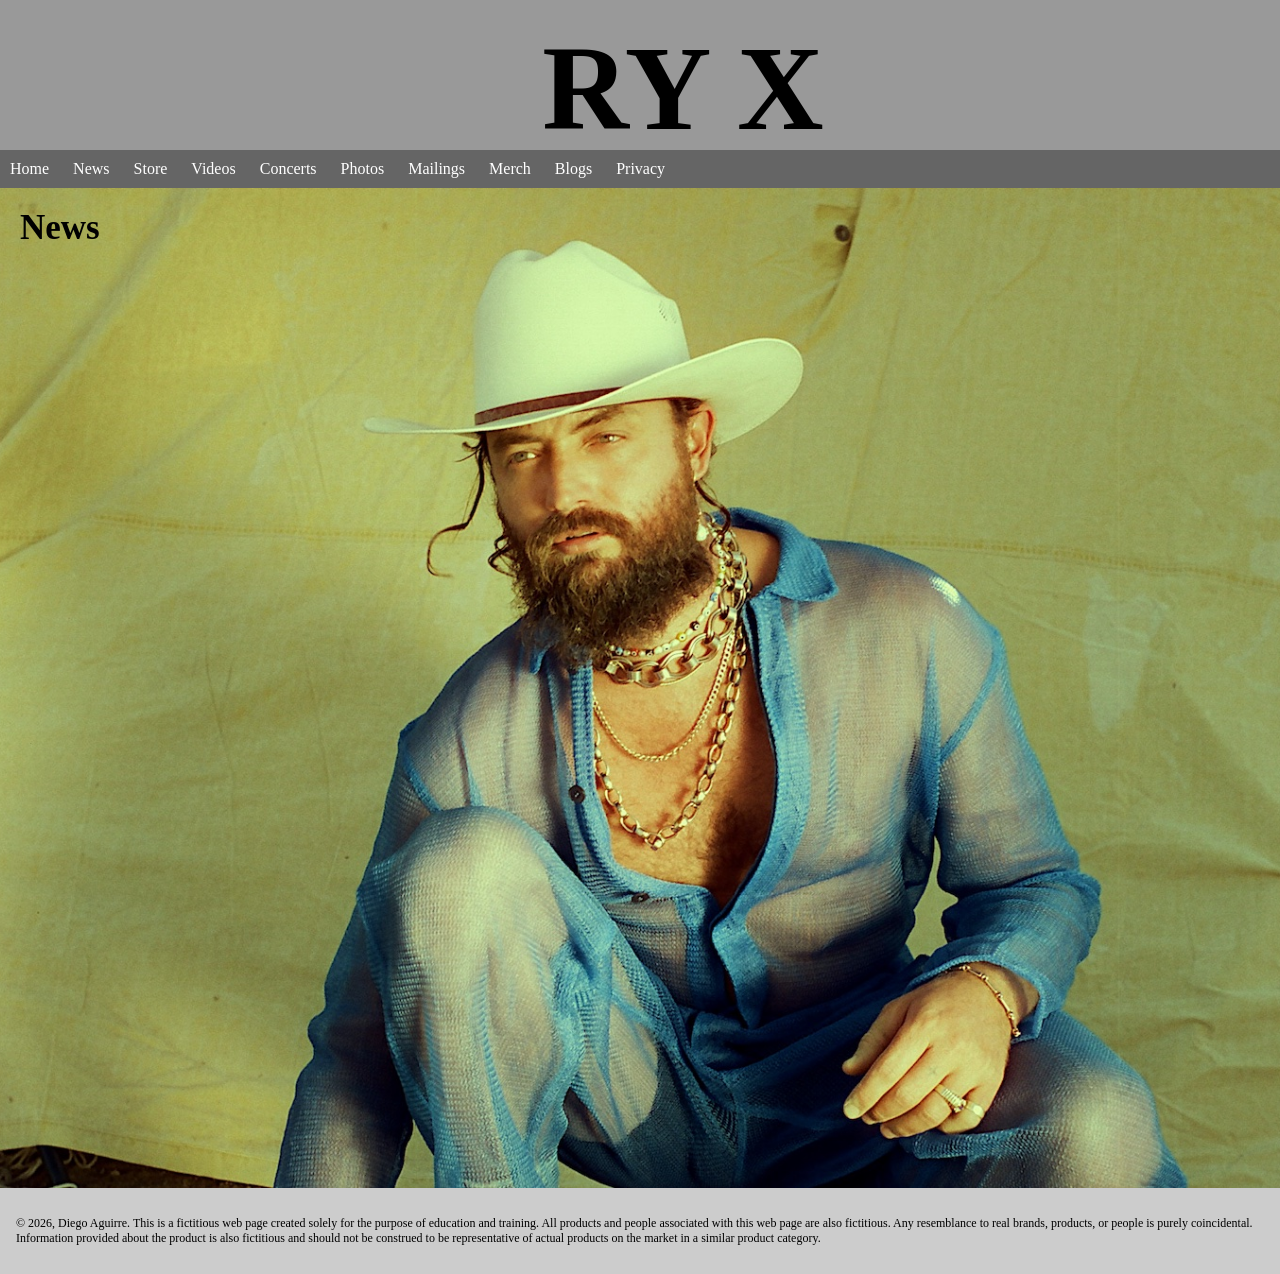
<file: GRA1751P4DAGUIRRE2026/news.html>
<!doctype html>
<html><!-- InstanceBegin template="/Templates/prototype.dwt" codeOutsideHTMLIsLocked="false" -->
<head>
<meta charset="UTF-8">
<!-- InstanceBeginEditable name="doctitle" -->
<title>RY X | page | Diego Aguirre, 2026</title>
<!-- InstanceEndEditable -->
<link href="styles.css" rel="stylesheet" type="text/css">
<!-- InstanceBeginEditable name="head" -->
<!-- InstanceEndEditable -->
</head>

<body>
<wrapper>
  <header>
    <h1>RY X</h1>
  </header>
</wrapper>
<nav>
  <ul>
    <a href="index.html">
    <li> Home </li>
    </a><a href="news.html">
    <li> News </li>
    </a><a href="store.html">
    <li> Store </li>
    </a><a href="videos.html">
    <li> Videos </li>
    </a><a href="concerts.html">
    <li> Concerts </li>
    </a><a href="photos.html">
    <li> Photos </li>
    </a><a href="mailings.html">
    <li> Mailings </li>
    </a><a href="merch.html">
    <li> Merch </li>
    </a><a href="blogs.html">
    <li> Blogs </li>
    </a><a href="privacy.html">
    <li> Privacy </li>
    </a>
  </ul>
</nav>
<!-- InstanceBeginEditable name="EditRegion1" -->
<main id="news">
  <h2>News&nbsp;</h2>
</main>
<!-- InstanceEndEditable -->
<footer>
  <p>© 2026, Diego Aguirre. This is a fictitious web page created solely for the purpose of education and training. All products and people associated with this web page are also fictitious. Any resemblance to real brands, products, or people is purely coincidental. Information provided about the product is also fictitious and should not be construed to be representative of actual products on the market in a similar product category.</p>
</footer>
</body>
<!-- InstanceEnd --></html>
</file>
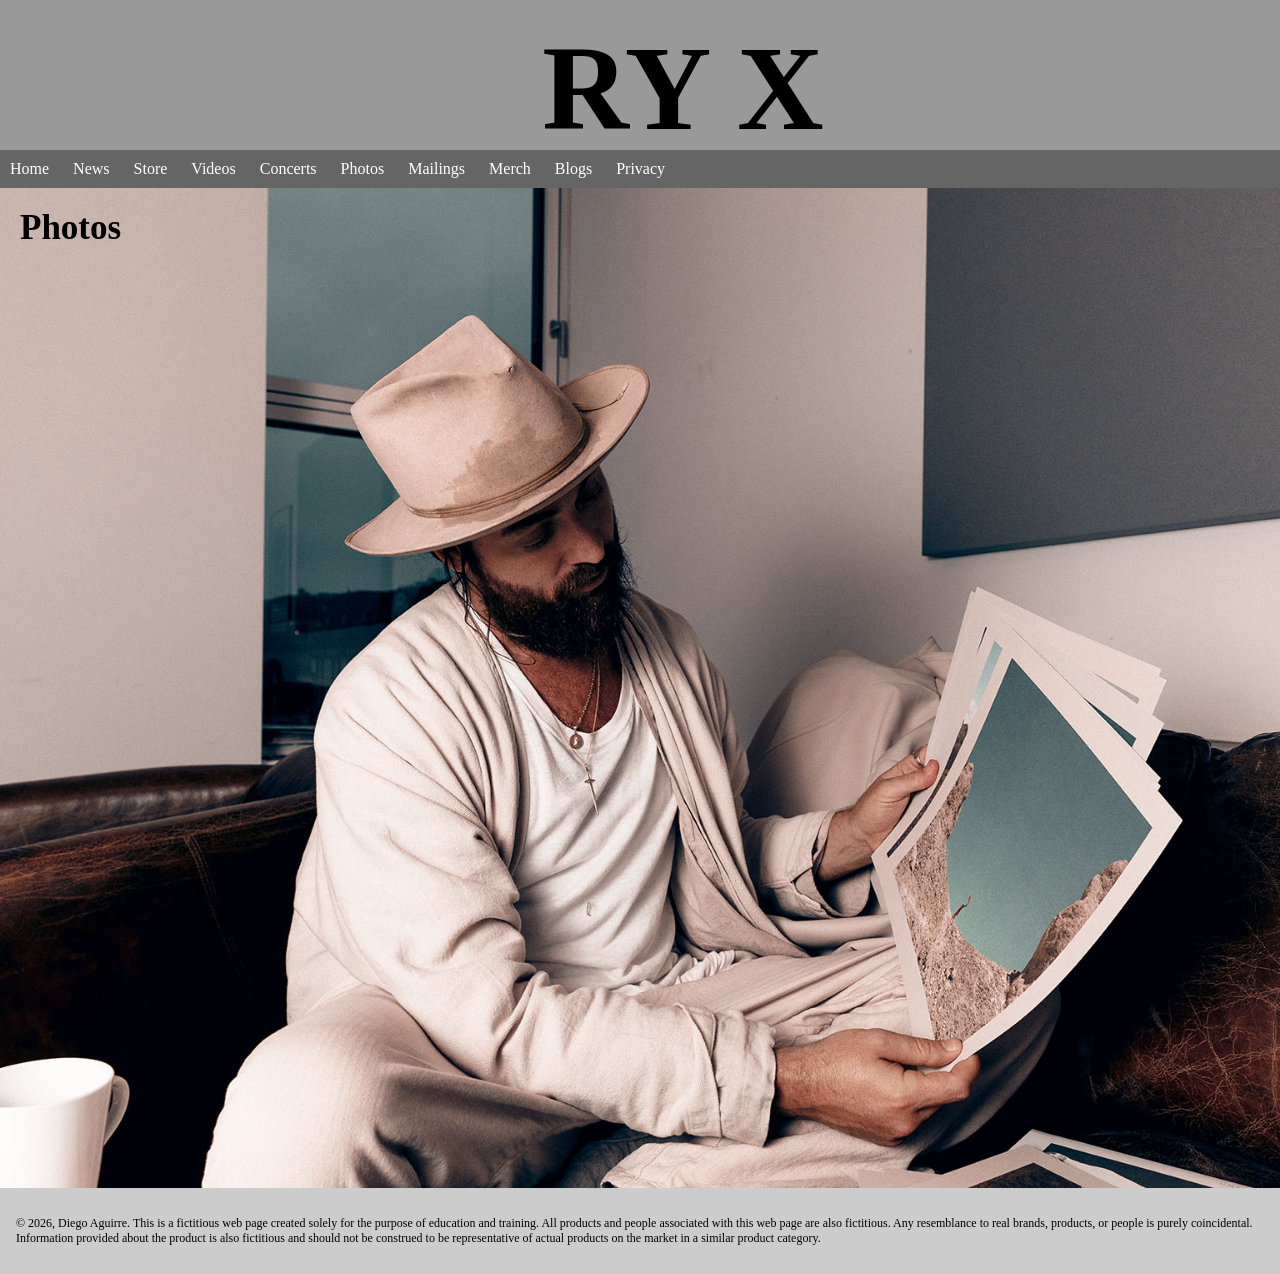
<file: GRA1751P4DAGUIRRE2026/photos.html>
<!doctype html>
<html><!-- InstanceBegin template="/Templates/prototype.dwt" codeOutsideHTMLIsLocked="false" -->
<head>
<meta charset="UTF-8">
<!-- InstanceBeginEditable name="doctitle" -->
<title>RY X | page | Diego Aguirre, 2026</title>
<!-- InstanceEndEditable -->
<link href="styles.css" rel="stylesheet" type="text/css">
<!-- InstanceBeginEditable name="head" -->
<!-- InstanceEndEditable -->
</head>

<body>
<wrapper>
  <header>
    <h1>RY X</h1>
  </header>
</wrapper>
<nav>
  <ul>
    <a href="index.html">
    <li> Home </li>
    </a><a href="news.html">
    <li> News </li>
    </a><a href="store.html">
    <li> Store </li>
    </a><a href="videos.html">
    <li> Videos </li>
    </a><a href="concerts.html">
    <li> Concerts </li>
    </a><a href="photos.html">
    <li> Photos </li>
    </a><a href="mailings.html">
    <li> Mailings </li>
    </a><a href="merch.html">
    <li> Merch </li>
    </a><a href="blogs.html">
    <li> Blogs </li>
    </a><a href="privacy.html">
    <li> Privacy </li>
    </a>
  </ul>
</nav>
<!-- InstanceBeginEditable name="EditRegion1" -->
<main id="photos">
  <h2>Photos&nbsp;</h2>
</main>
<!-- InstanceEndEditable -->
<footer>
  <p>© 2026, Diego Aguirre. This is a fictitious web page created solely for the purpose of education and training. All products and people associated with this web page are also fictitious. Any resemblance to real brands, products, or people is purely coincidental. Information provided about the product is also fictitious and should not be construed to be representative of actual products on the market in a similar product category.</p>
</footer>
</body>
<!-- InstanceEnd --></html>
</file>
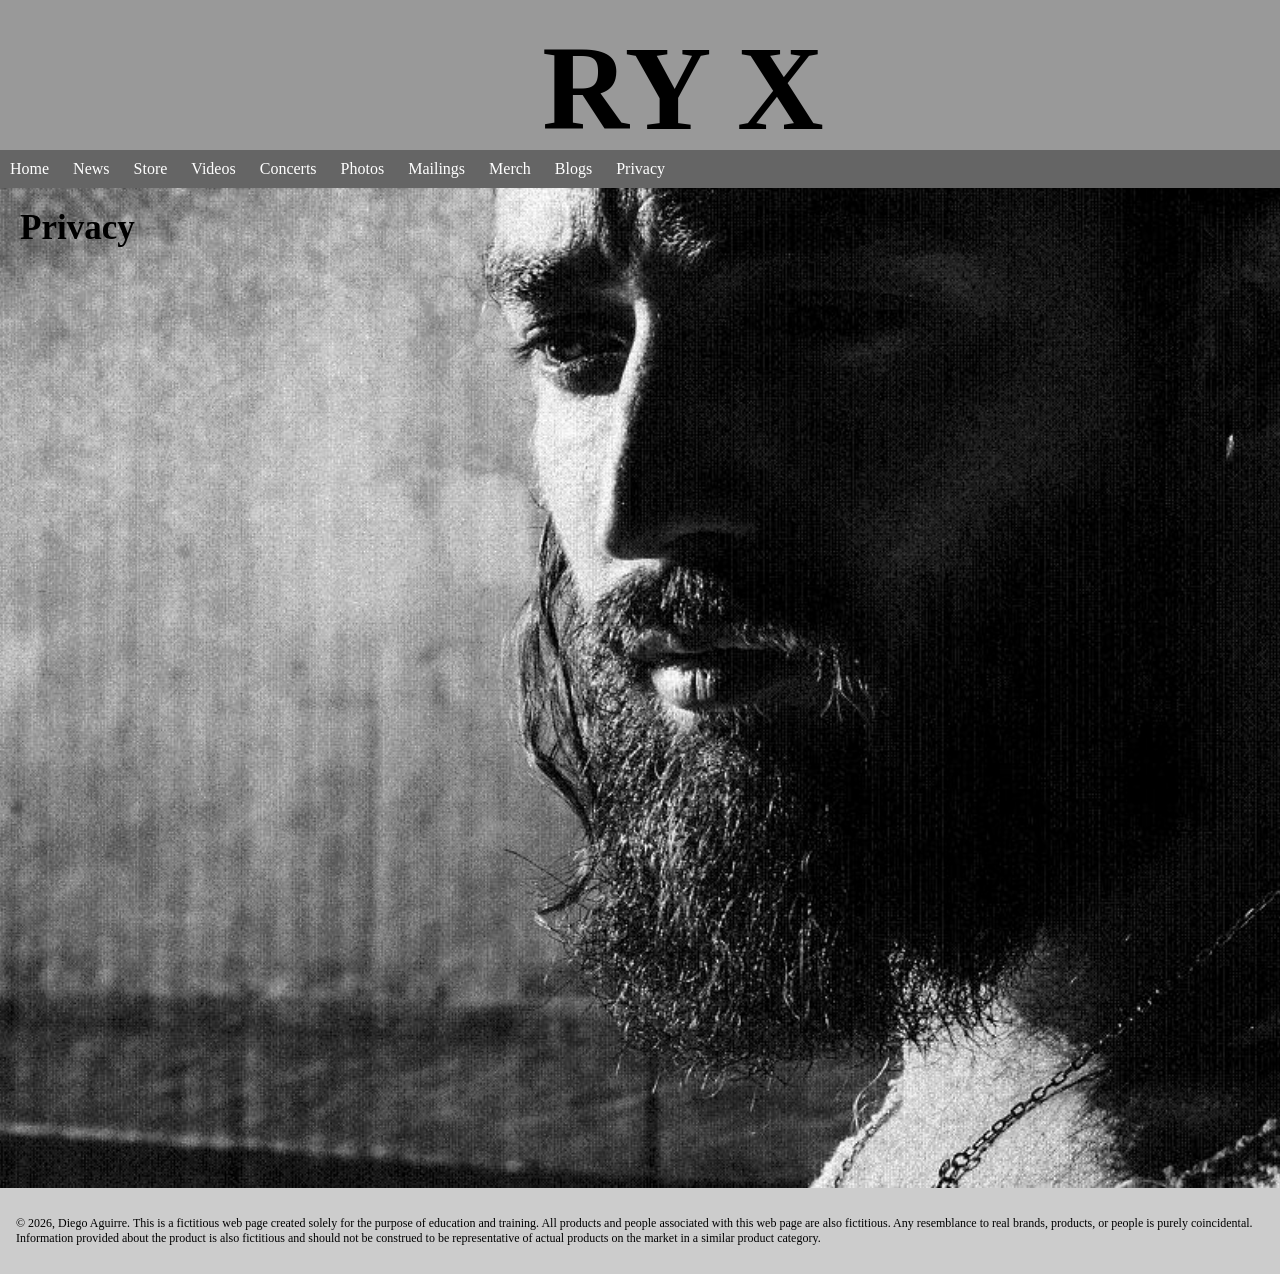
<file: GRA1751P4DAGUIRRE2026/privacy.html>
<!doctype html>
<html><!-- InstanceBegin template="/Templates/prototype.dwt" codeOutsideHTMLIsLocked="false" -->
<head>
<meta charset="UTF-8">
<!-- InstanceBeginEditable name="doctitle" -->
<title>RY X | page | Diego Aguirre, 2026</title>
<!-- InstanceEndEditable -->
<link href="styles.css" rel="stylesheet" type="text/css">
<!-- InstanceBeginEditable name="head" -->
<!-- InstanceEndEditable -->
</head>

<body>
<wrapper>
  <header>
    <h1>RY X</h1>
  </header>
</wrapper>
<nav>
  <ul>
    <a href="index.html">
    <li> Home </li>
    </a><a href="news.html">
    <li> News </li>
    </a><a href="store.html">
    <li> Store </li>
    </a><a href="videos.html">
    <li> Videos </li>
    </a><a href="concerts.html">
    <li> Concerts </li>
    </a><a href="photos.html">
    <li> Photos </li>
    </a><a href="mailings.html">
    <li> Mailings </li>
    </a><a href="merch.html">
    <li> Merch </li>
    </a><a href="blogs.html">
    <li> Blogs </li>
    </a><a href="privacy.html">
    <li> Privacy </li>
    </a>
  </ul>
</nav>
<!-- InstanceBeginEditable name="EditRegion1" -->
<main id="privacy">
  <h2>Privacy</h2>
</main>
<!-- InstanceEndEditable -->
<footer>
  <p>© 2026, Diego Aguirre. This is a fictitious web page created solely for the purpose of education and training. All products and people associated with this web page are also fictitious. Any resemblance to real brands, products, or people is purely coincidental. Information provided about the product is also fictitious and should not be construed to be representative of actual products on the market in a similar product category.</p>
</footer>
</body>
<!-- InstanceEnd --></html>
</file>
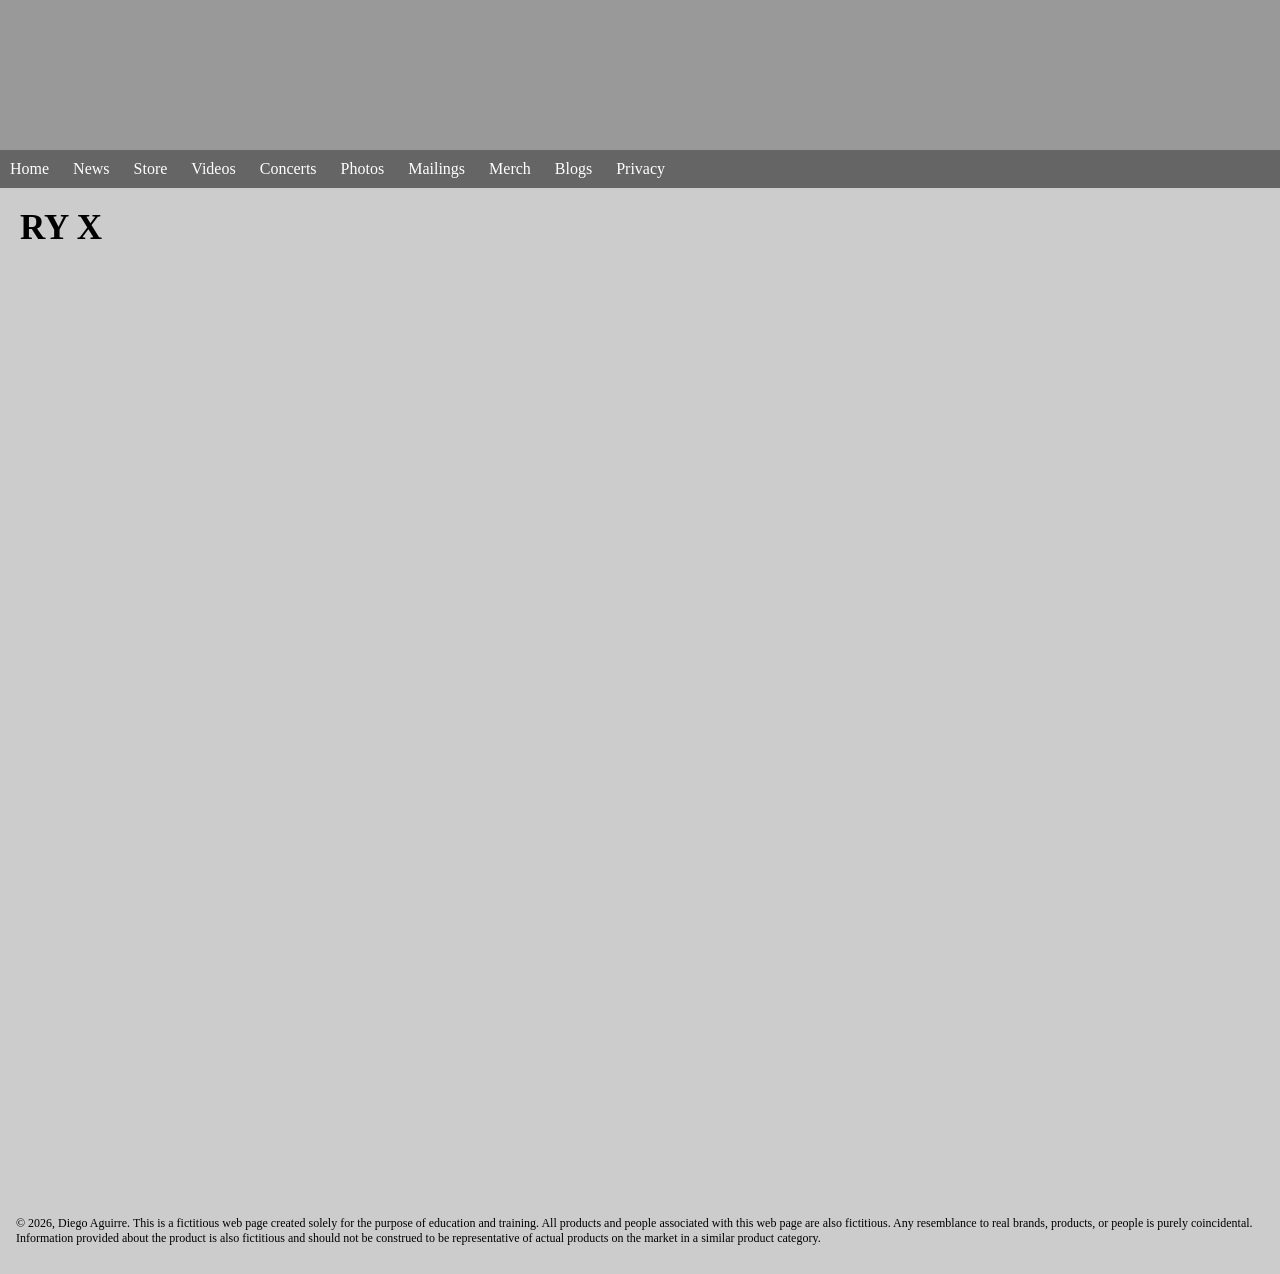
<file: GRA1751P4DAGUIRRE2026/prototype.html>
<!doctype html>
<html>
<head>
<meta charset="UTF-8">
<title>RY X | page | Diego Aguirre, 2026</title>
<link href="styles.css" rel="stylesheet" type="text/css">
</head>

<body>
<wrapper>
  <header></header>
</wrapper>
<nav>
  <ul>
    <a href="index.html">
    <li> Home </li>
    </a><a href="news.html">
    <li> News </li>
    </a><a href="store.html">
    <li> Store </li>
    </a><a href="videos.html">
    <li> Videos </li>
    </a><a href="concerts.html">
    <li> Concerts </li>
    </a><a href="photos.html">
    <li> Photos </li>
    </a><a href="mailings.html">
    <li> Mailings </li>
    </a><a href="merch.html">
    <li> Merch </li>
    </a><a href="blogs.html">
    <li> Blogs </li>
    </a><a href="privacy.html">
    <li> Privacy </li>
    </a>
  </ul>
</nav>
<main>
  <h2>RY X</h2>
</main>
<footer>
  <p>© 2026, Diego Aguirre. This is a fictitious web page created solely for the purpose of education and training. All products and people associated with this web page are also fictitious. Any resemblance to real brands, products, or people is purely coincidental. Information provided about the product is also fictitious and should not be construed to be representative of actual products on the market in a similar product category.</p>
</footer>
</body>
</html>
</file>
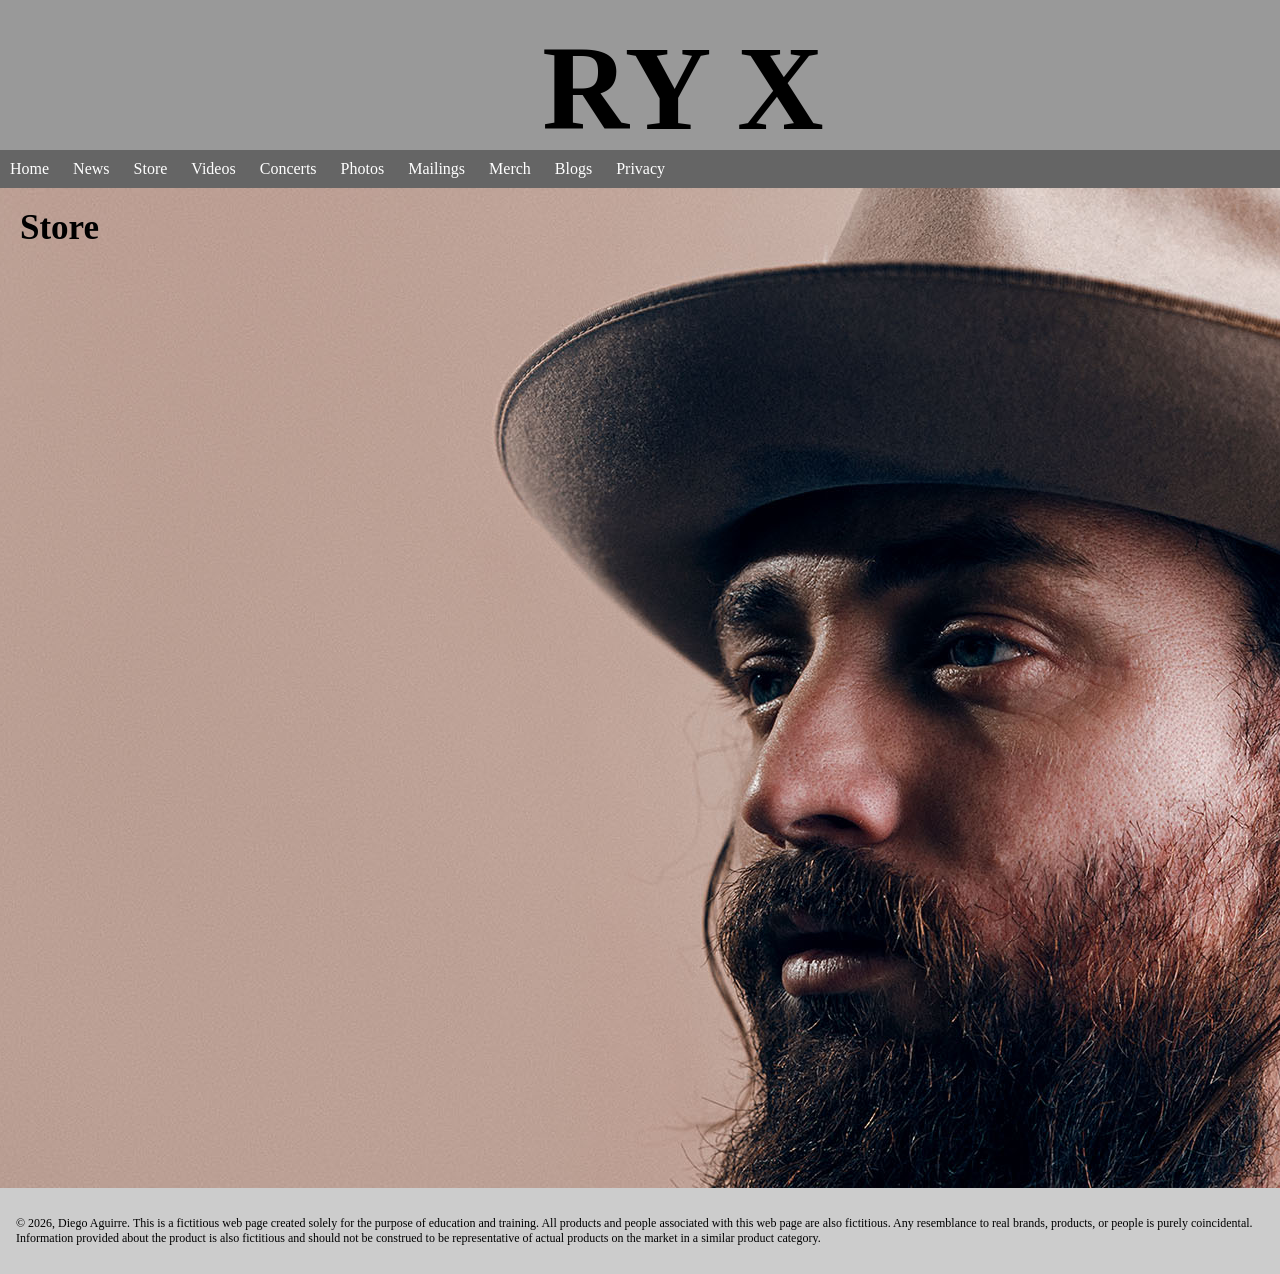
<file: GRA1751P4DAGUIRRE2026/store.html>
<!doctype html>
<html><!-- InstanceBegin template="/Templates/prototype.dwt" codeOutsideHTMLIsLocked="false" -->
<head>
<meta charset="UTF-8">
<!-- InstanceBeginEditable name="doctitle" -->
<title>RY X | page | Diego Aguirre, 2026</title>
<!-- InstanceEndEditable -->
<link href="styles.css" rel="stylesheet" type="text/css">
<!-- InstanceBeginEditable name="head" -->
<!-- InstanceEndEditable -->
</head>

<body>
<wrapper>
  <header>
    <h1>RY X</h1>
  </header>
</wrapper>
<nav>
  <ul>
    <a href="index.html">
    <li> Home </li>
    </a><a href="news.html">
    <li> News </li>
    </a><a href="store.html">
    <li> Store </li>
    </a><a href="videos.html">
    <li> Videos </li>
    </a><a href="concerts.html">
    <li> Concerts </li>
    </a><a href="photos.html">
    <li> Photos </li>
    </a><a href="mailings.html">
    <li> Mailings </li>
    </a><a href="merch.html">
    <li> Merch </li>
    </a><a href="blogs.html">
    <li> Blogs </li>
    </a><a href="privacy.html">
    <li> Privacy </li>
    </a>
  </ul>
</nav>
<!-- InstanceBeginEditable name="EditRegion1" -->
<main id="store">
  <h2>Store&nbsp;</h2>
</main>
<!-- InstanceEndEditable -->
<footer>
  <p>© 2026, Diego Aguirre. This is a fictitious web page created solely for the purpose of education and training. All products and people associated with this web page are also fictitious. Any resemblance to real brands, products, or people is purely coincidental. Information provided about the product is also fictitious and should not be construed to be representative of actual products on the market in a similar product category.</p>
</footer>
</body>
<!-- InstanceEnd --></html>
</file>
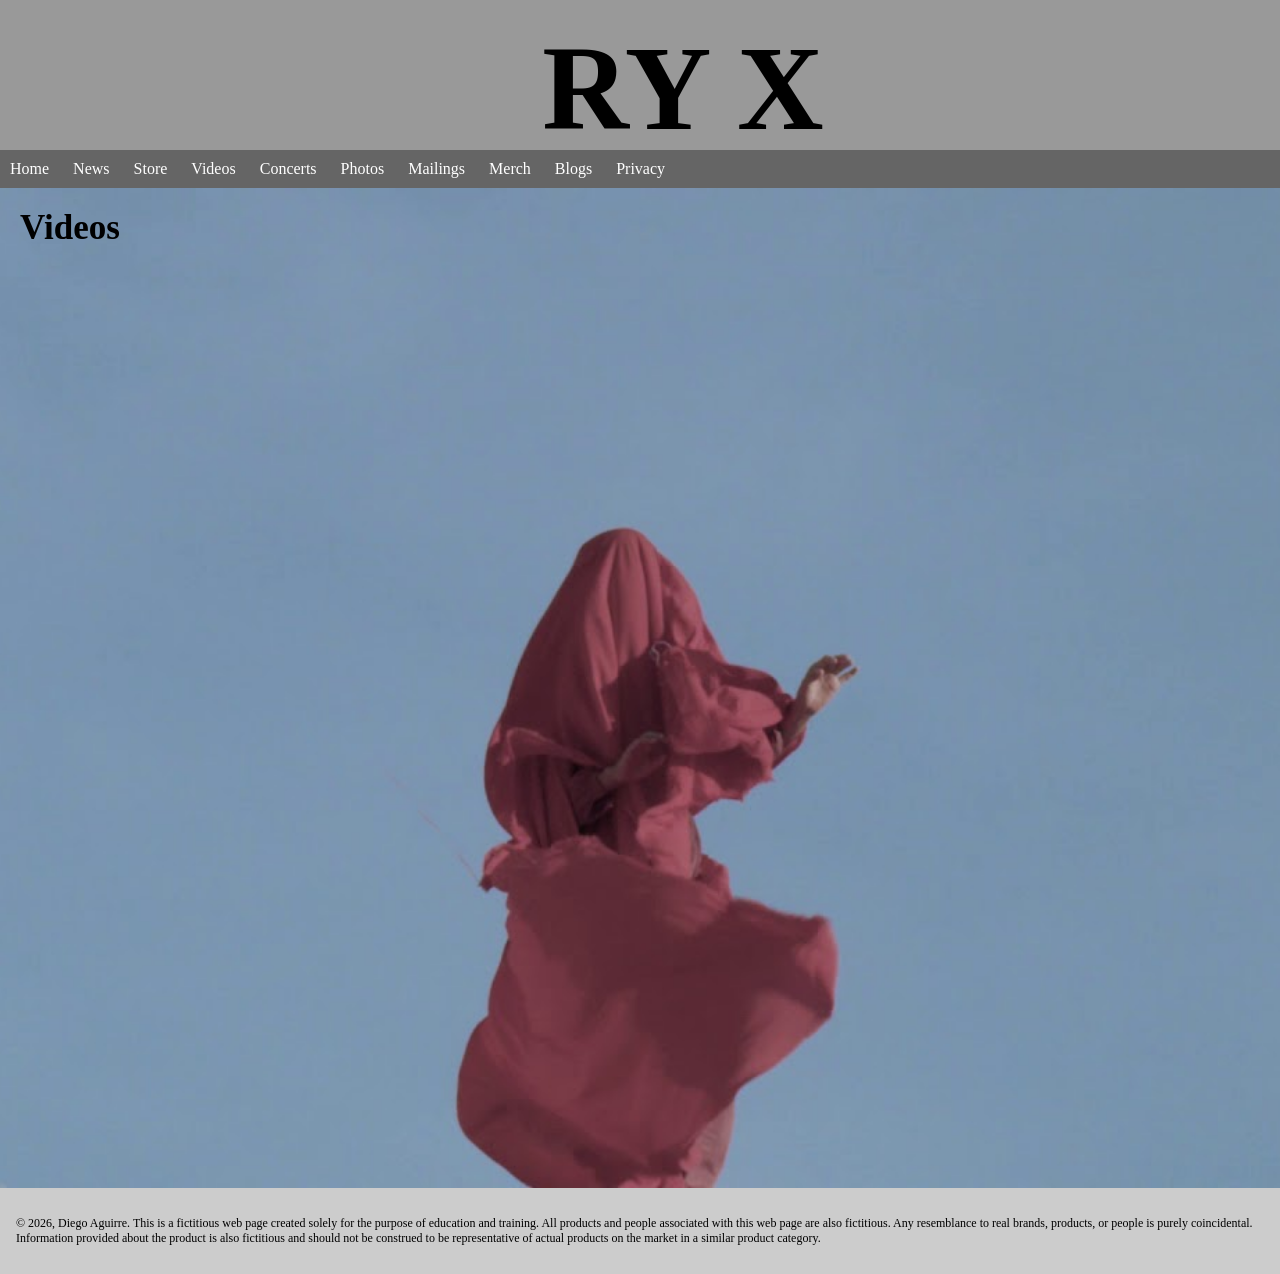
<file: GRA1751P4DAGUIRRE2026/videos.html>
<!doctype html>
<html><!-- InstanceBegin template="/Templates/prototype.dwt" codeOutsideHTMLIsLocked="false" -->
<head>
<meta charset="UTF-8">
<!-- InstanceBeginEditable name="doctitle" -->
<title>RY X | page | Diego Aguirre, 2026</title>
<!-- InstanceEndEditable -->
<link href="styles.css" rel="stylesheet" type="text/css">
<!-- InstanceBeginEditable name="head" -->
<!-- InstanceEndEditable -->
</head>

<body>
<wrapper>
  <header>
    <h1>RY X</h1>
  </header>
</wrapper>
<nav>
  <ul>
    <a href="index.html">
    <li> Home </li>
    </a><a href="news.html">
    <li> News </li>
    </a><a href="store.html">
    <li> Store </li>
    </a><a href="videos.html">
    <li> Videos </li>
    </a><a href="concerts.html">
    <li> Concerts </li>
    </a><a href="photos.html">
    <li> Photos </li>
    </a><a href="mailings.html">
    <li> Mailings </li>
    </a><a href="merch.html">
    <li> Merch </li>
    </a><a href="blogs.html">
    <li> Blogs </li>
    </a><a href="privacy.html">
    <li> Privacy </li>
    </a>
  </ul>
</nav>
<!-- InstanceBeginEditable name="EditRegion1" -->
<main id="videos">
  <h2>Videos&nbsp;</h2>
</main>
<!-- InstanceEndEditable -->
<footer>
  <p>© 2026, Diego Aguirre. This is a fictitious web page created solely for the purpose of education and training. All products and people associated with this web page are also fictitious. Any resemblance to real brands, products, or people is purely coincidental. Information provided about the product is also fictitious and should not be construed to be representative of actual products on the market in a similar product category.</p>
</footer>
</body>
<!-- InstanceEnd --></html>
</file>
<file: GRA1751P4DAGUIRRE2026/styles.css>
@charset "UTF-8";
body {
    padding: 0;
    margin: 0;
    background-color: #ccc;
}
wrapper {
    width: 1366px;
    margin: 0 auto;
    display: block;
    background-color: #fff;
}
header {
    height: 150px;
    background-color: #999;
}
footer {
    padding: 16px;
    font-size: 12px;
}
nav {
    background-color: rgba(0,0,0,0.50);
}
nav ul {
    padding: 0;
    margin: 0;
    display: block;
}
ul a li {
    padding: 10px;
    display: inline-block;
}
nav ul a {
    color: rgba(255,255,255,1.00);
    text-decoration: none;
}
ul a li:hover {
    background-color: rgba(0,0,0,1.00);
}
main {
    height: 1000px;
    background-size: cover;
    background-position: center 0%;
}
#home {
    background-image: url(IMAGES/home.jpg);
}
#news {
    background-image: url(IMAGES/ry%20x%201.jpg);
    background-size: cover;
}
#store {
    background-image: url(IMAGES/MYP-Magazine-24-Interview-RY-X-10.jpg);
    background-size: auto auto;
}
#videos {
    background-image: url(IMAGES/maxresdefault2.jpg);
    background-size: cover;
}
#concerts {
    background-image: url(IMAGES/maxresdefault.jpg);
    background-size: cover;
}
#photos {
    background-image: url(IMAGES/MYP-Magazine-24-Interview-RY-X-07.jpg);
    background-size: cover;
}
#mailings {
    background-image: url(IMAGES/maxresdefault3.jpg);
    background-size: cover;
}
#merch {
    background-image: url(IMAGES/RY-X-T-Back.png);
    background-size: cover;
}
#blogs {
    background-image: url(IMAGES/F8kGuM9XAAAwtFW.jpg);
    background-size: cover;
}
#privacy {
    background-image: url(IMAGES/RY-X-1-_0.jpg);
    background-size: cover;
}
h1 {
    padding: 20px;
    margin: 0;
    text-align: center;
    font-size: 120px;
}
h2 {
    padding: 20px;
    margin: 0;
    font-size: 35px;
}
</file>
